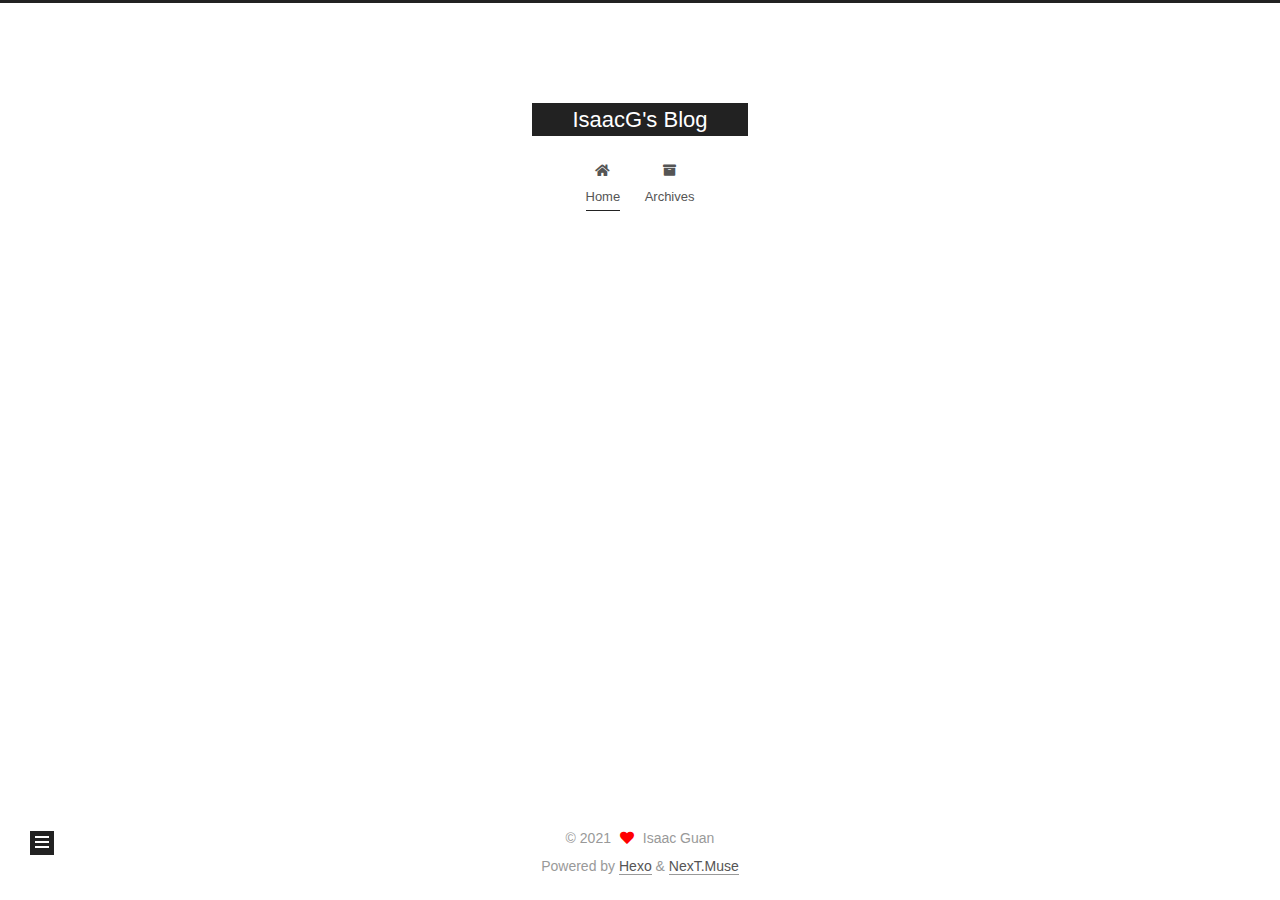
<file: index.html>
<!DOCTYPE html>
<html lang="en">
<head>
  <meta charset="UTF-8">
<meta name="viewport" content="width=device-width, initial-scale=1, maximum-scale=2">
<meta name="theme-color" content="#222">
<meta name="generator" content="Hexo 6.0.0">
  <link rel="apple-touch-icon" sizes="180x180" href="/images/apple-touch-icon-next.png">
  <link rel="icon" type="image/png" sizes="32x32" href="/images/favicon-32x32-next.png">
  <link rel="icon" type="image/png" sizes="16x16" href="/images/favicon-16x16-next.png">
  <link rel="mask-icon" href="/images/logo.svg" color="#222">

<link rel="stylesheet" href="/css/main.css">


<link rel="stylesheet" href="/lib/font-awesome/css/all.min.css">

<script id="hexo-configurations">
    var NexT = window.NexT || {};
    var CONFIG = {"hostname":"isaacjade.github.io","root":"/","scheme":"Muse","version":"7.8.0","exturl":false,"sidebar":{"position":"left","display":"post","padding":18,"offset":12,"onmobile":false},"copycode":{"enable":false,"show_result":false,"style":null},"back2top":{"enable":true,"sidebar":false,"scrollpercent":false},"bookmark":{"enable":false,"color":"#222","save":"auto"},"fancybox":false,"mediumzoom":false,"lazyload":false,"pangu":false,"comments":{"style":"tabs","active":null,"storage":true,"lazyload":false,"nav":null},"algolia":{"hits":{"per_page":10},"labels":{"input_placeholder":"Search for Posts","hits_empty":"We didn't find any results for the search: ${query}","hits_stats":"${hits} results found in ${time} ms"}},"localsearch":{"enable":false,"trigger":"auto","top_n_per_article":1,"unescape":false,"preload":false},"motion":{"enable":true,"async":false,"transition":{"post_block":"fadeIn","post_header":"slideDownIn","post_body":"slideDownIn","coll_header":"slideLeftIn","sidebar":"slideUpIn"}}};
  </script>

  <meta property="og:type" content="website">
<meta property="og:title" content="IsaacG&#39;s Blog">
<meta property="og:url" content="https://isaacjade.github.io/index.html">
<meta property="og:site_name" content="IsaacG&#39;s Blog">
<meta property="og:locale" content="en_US">
<meta property="article:author" content="Isaac Guan">
<meta name="twitter:card" content="summary">

<link rel="canonical" href="https://isaacjade.github.io/">


<script id="page-configurations">
  // https://hexo.io/docs/variables.html
  CONFIG.page = {
    sidebar: "",
    isHome : true,
    isPost : false,
    lang   : 'en'
  };
</script>

  <title>IsaacG's Blog</title>
  






  <noscript>
  <style>
  .use-motion .brand,
  .use-motion .menu-item,
  .sidebar-inner,
  .use-motion .post-block,
  .use-motion .pagination,
  .use-motion .comments,
  .use-motion .post-header,
  .use-motion .post-body,
  .use-motion .collection-header { opacity: initial; }

  .use-motion .site-title,
  .use-motion .site-subtitle {
    opacity: initial;
    top: initial;
  }

  .use-motion .logo-line-before i { left: initial; }
  .use-motion .logo-line-after i { right: initial; }
  </style>
</noscript>

</head>

<body itemscope itemtype="http://schema.org/WebPage">
  <div class="container use-motion">
    <div class="headband"></div>

    <header class="header" itemscope itemtype="http://schema.org/WPHeader">
      <div class="header-inner"><div class="site-brand-container">
  <div class="site-nav-toggle">
    <div class="toggle" aria-label="Toggle navigation bar">
      <span class="toggle-line toggle-line-first"></span>
      <span class="toggle-line toggle-line-middle"></span>
      <span class="toggle-line toggle-line-last"></span>
    </div>
  </div>

  <div class="site-meta">

    <a href="/" class="brand" rel="start">
      <span class="logo-line-before"><i></i></span>
      <h1 class="site-title">IsaacG's Blog</h1>
      <span class="logo-line-after"><i></i></span>
    </a>
  </div>

  <div class="site-nav-right">
    <div class="toggle popup-trigger">
    </div>
  </div>
</div>




<nav class="site-nav">
  <ul id="menu" class="main-menu menu">
        <li class="menu-item menu-item-home">

    <a href="/" rel="section"><i class="fa fa-home fa-fw"></i>Home</a>

  </li>
        <li class="menu-item menu-item-archives">

    <a href="/archives/" rel="section"><i class="fa fa-archive fa-fw"></i>Archives</a>

  </li>
  </ul>
</nav>




</div>
    </header>

    
  <div class="back-to-top">
    <i class="fa fa-arrow-up"></i>
    <span>0%</span>
  </div>


    <main class="main">
      <div class="main-inner">
        <div class="content-wrap">
          

          <div class="content index posts-expand">
            
      
  
  
  <article itemscope itemtype="http://schema.org/Article" class="post-block" lang="en">
    <link itemprop="mainEntityOfPage" href="https://isaacjade.github.io/2021/12/28/My-first-post/">

    <span hidden itemprop="author" itemscope itemtype="http://schema.org/Person">
      <meta itemprop="image" content="/images/avatar.gif">
      <meta itemprop="name" content="Isaac Guan">
      <meta itemprop="description" content="">
    </span>

    <span hidden itemprop="publisher" itemscope itemtype="http://schema.org/Organization">
      <meta itemprop="name" content="IsaacG's Blog">
    </span>
      <header class="post-header">
        <h2 class="post-title" itemprop="name headline">
          
            <a href="/2021/12/28/My-first-post/" class="post-title-link" itemprop="url">My first Blog</a>
        </h2>

        <div class="post-meta">
            <span class="post-meta-item">
              <span class="post-meta-item-icon">
                <i class="far fa-calendar"></i>
              </span>
              <span class="post-meta-item-text">Posted on</span>
              

              <time title="Created: 2021-12-28 18:38:15 / Modified: 23:09:47" itemprop="dateCreated datePublished" datetime="2021-12-28T18:38:15-06:00">2021-12-28</time>
            </span>

          

        </div>
      </header>

    
    
    
    <div class="post-body" itemprop="articleBody">

      
          <p>Build my blog with Hexo and Github Page.</p>

      
    </div>

    
    
    
      <footer class="post-footer">
        <div class="post-eof"></div>
      </footer>
  </article>
  
  
  


  



          </div>
          

<script>
  window.addEventListener('tabs:register', () => {
    let { activeClass } = CONFIG.comments;
    if (CONFIG.comments.storage) {
      activeClass = localStorage.getItem('comments_active') || activeClass;
    }
    if (activeClass) {
      let activeTab = document.querySelector(`a[href="#comment-${activeClass}"]`);
      if (activeTab) {
        activeTab.click();
      }
    }
  });
  if (CONFIG.comments.storage) {
    window.addEventListener('tabs:click', event => {
      if (!event.target.matches('.tabs-comment .tab-content .tab-pane')) return;
      let commentClass = event.target.classList[1];
      localStorage.setItem('comments_active', commentClass);
    });
  }
</script>

        </div>
          
  
  <div class="toggle sidebar-toggle">
    <span class="toggle-line toggle-line-first"></span>
    <span class="toggle-line toggle-line-middle"></span>
    <span class="toggle-line toggle-line-last"></span>
  </div>

  <aside class="sidebar">
    <div class="sidebar-inner">

      <ul class="sidebar-nav motion-element">
        <li class="sidebar-nav-toc">
          Table of Contents
        </li>
        <li class="sidebar-nav-overview">
          Overview
        </li>
      </ul>

      <!--noindex-->
      <div class="post-toc-wrap sidebar-panel">
      </div>
      <!--/noindex-->

      <div class="site-overview-wrap sidebar-panel">
        <div class="site-author motion-element" itemprop="author" itemscope itemtype="http://schema.org/Person">
  <p class="site-author-name" itemprop="name">Isaac Guan</p>
  <div class="site-description" itemprop="description"></div>
</div>
<div class="site-state-wrap motion-element">
  <nav class="site-state">
      <div class="site-state-item site-state-posts">
          <a href="/archives/">
        
          <span class="site-state-item-count">1</span>
          <span class="site-state-item-name">posts</span>
        </a>
      </div>
  </nav>
</div>



      </div>

    </div>
  </aside>
  <div id="sidebar-dimmer"></div>


      </div>
    </main>

    <footer class="footer">
      <div class="footer-inner">
        

        

<div class="copyright">
  
  &copy; 
  <span itemprop="copyrightYear">2021</span>
  <span class="with-love">
    <i class="fa fa-heart"></i>
  </span>
  <span class="author" itemprop="copyrightHolder">Isaac Guan</span>
</div>
  <div class="powered-by">Powered by <a href="https://hexo.io/" class="theme-link" rel="noopener" target="_blank">Hexo</a> & <a href="https://muse.theme-next.org/" class="theme-link" rel="noopener" target="_blank">NexT.Muse</a>
  </div>

        








      </div>
    </footer>
  </div>

  
  <script src="/lib/anime.min.js"></script>
  <script src="/lib/velocity/velocity.min.js"></script>
  <script src="/lib/velocity/velocity.ui.min.js"></script>

<script src="/js/utils.js"></script>

<script src="/js/motion.js"></script>


<script src="/js/schemes/muse.js"></script>


<script src="/js/next-boot.js"></script>




  















  

  

</body>
</html>
</file>
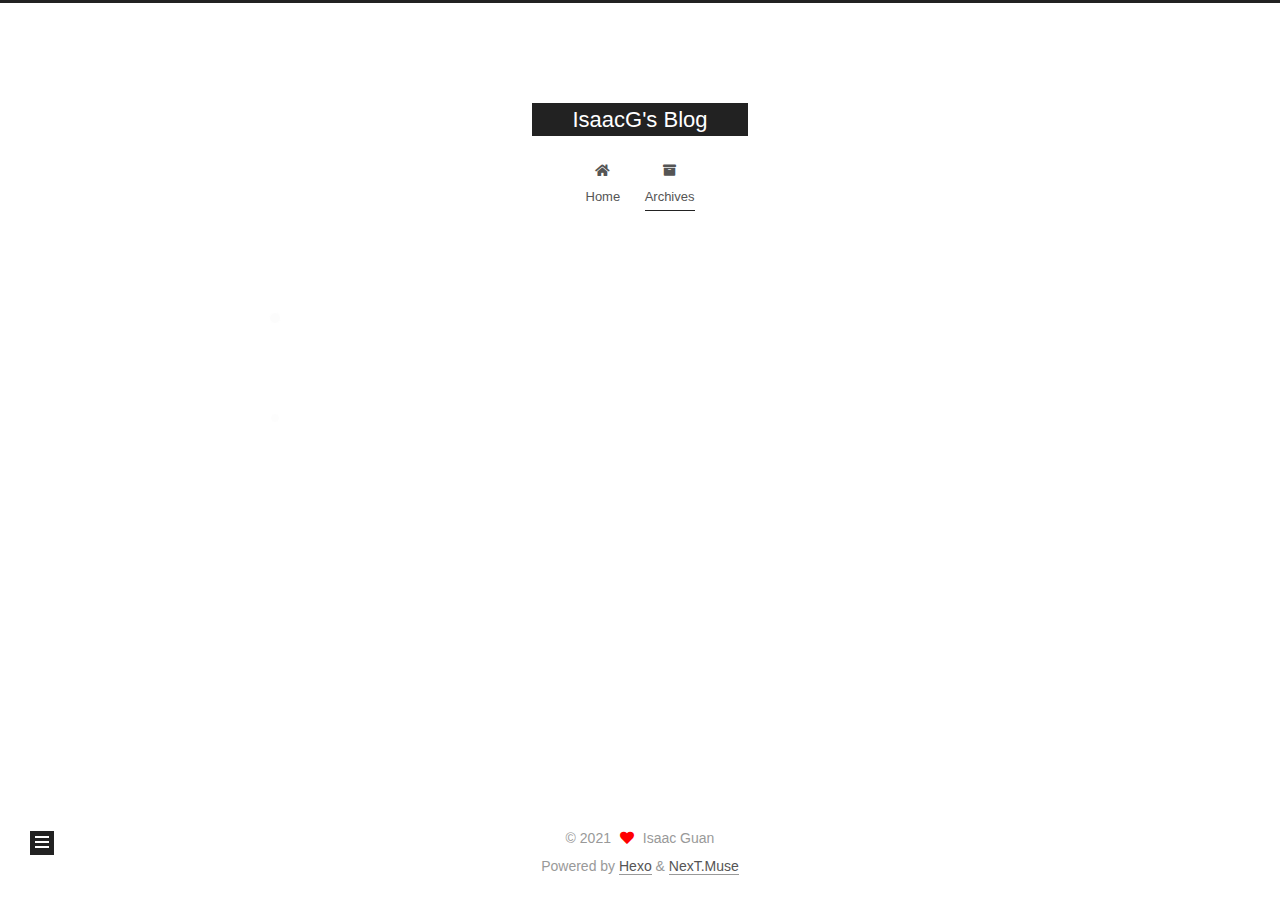
<file: archives/index.html>
<!DOCTYPE html>
<html lang="en">
<head>
  <meta charset="UTF-8">
<meta name="viewport" content="width=device-width, initial-scale=1, maximum-scale=2">
<meta name="theme-color" content="#222">
<meta name="generator" content="Hexo 6.0.0">
  <link rel="apple-touch-icon" sizes="180x180" href="/images/apple-touch-icon-next.png">
  <link rel="icon" type="image/png" sizes="32x32" href="/images/favicon-32x32-next.png">
  <link rel="icon" type="image/png" sizes="16x16" href="/images/favicon-16x16-next.png">
  <link rel="mask-icon" href="/images/logo.svg" color="#222">

<link rel="stylesheet" href="/css/main.css">


<link rel="stylesheet" href="/lib/font-awesome/css/all.min.css">

<script id="hexo-configurations">
    var NexT = window.NexT || {};
    var CONFIG = {"hostname":"isaacjade.github.io","root":"/","scheme":"Muse","version":"7.8.0","exturl":false,"sidebar":{"position":"left","display":"post","padding":18,"offset":12,"onmobile":false},"copycode":{"enable":false,"show_result":false,"style":null},"back2top":{"enable":true,"sidebar":false,"scrollpercent":false},"bookmark":{"enable":false,"color":"#222","save":"auto"},"fancybox":false,"mediumzoom":false,"lazyload":false,"pangu":false,"comments":{"style":"tabs","active":null,"storage":true,"lazyload":false,"nav":null},"algolia":{"hits":{"per_page":10},"labels":{"input_placeholder":"Search for Posts","hits_empty":"We didn't find any results for the search: ${query}","hits_stats":"${hits} results found in ${time} ms"}},"localsearch":{"enable":false,"trigger":"auto","top_n_per_article":1,"unescape":false,"preload":false},"motion":{"enable":true,"async":false,"transition":{"post_block":"fadeIn","post_header":"slideDownIn","post_body":"slideDownIn","coll_header":"slideLeftIn","sidebar":"slideUpIn"}}};
  </script>

  <meta property="og:type" content="website">
<meta property="og:title" content="IsaacG&#39;s Blog">
<meta property="og:url" content="https://isaacjade.github.io/archives/index.html">
<meta property="og:site_name" content="IsaacG&#39;s Blog">
<meta property="og:locale" content="en_US">
<meta property="article:author" content="Isaac Guan">
<meta name="twitter:card" content="summary">

<link rel="canonical" href="https://isaacjade.github.io/archives/">


<script id="page-configurations">
  // https://hexo.io/docs/variables.html
  CONFIG.page = {
    sidebar: "",
    isHome : false,
    isPost : false,
    lang   : 'en'
  };
</script>

  <title>Archive | IsaacG's Blog</title>
  






  <noscript>
  <style>
  .use-motion .brand,
  .use-motion .menu-item,
  .sidebar-inner,
  .use-motion .post-block,
  .use-motion .pagination,
  .use-motion .comments,
  .use-motion .post-header,
  .use-motion .post-body,
  .use-motion .collection-header { opacity: initial; }

  .use-motion .site-title,
  .use-motion .site-subtitle {
    opacity: initial;
    top: initial;
  }

  .use-motion .logo-line-before i { left: initial; }
  .use-motion .logo-line-after i { right: initial; }
  </style>
</noscript>

</head>

<body itemscope itemtype="http://schema.org/WebPage">
  <div class="container use-motion">
    <div class="headband"></div>

    <header class="header" itemscope itemtype="http://schema.org/WPHeader">
      <div class="header-inner"><div class="site-brand-container">
  <div class="site-nav-toggle">
    <div class="toggle" aria-label="Toggle navigation bar">
      <span class="toggle-line toggle-line-first"></span>
      <span class="toggle-line toggle-line-middle"></span>
      <span class="toggle-line toggle-line-last"></span>
    </div>
  </div>

  <div class="site-meta">

    <a href="/" class="brand" rel="start">
      <span class="logo-line-before"><i></i></span>
      <h1 class="site-title">IsaacG's Blog</h1>
      <span class="logo-line-after"><i></i></span>
    </a>
  </div>

  <div class="site-nav-right">
    <div class="toggle popup-trigger">
    </div>
  </div>
</div>




<nav class="site-nav">
  <ul id="menu" class="main-menu menu">
        <li class="menu-item menu-item-home">

    <a href="/" rel="section"><i class="fa fa-home fa-fw"></i>Home</a>

  </li>
        <li class="menu-item menu-item-archives">

    <a href="/archives/" rel="section"><i class="fa fa-archive fa-fw"></i>Archives</a>

  </li>
  </ul>
</nav>




</div>
    </header>

    
  <div class="back-to-top">
    <i class="fa fa-arrow-up"></i>
    <span>0%</span>
  </div>


    <main class="main">
      <div class="main-inner">
        <div class="content-wrap">
          

          <div class="content archive">
            

  
  
  
  <div class="post-block">
    <div class="posts-collapse">
      <div class="collection-title">
        <span class="collection-header">Um..! 1 post. Keep on posting.</span>
      </div>

      
    <div class="collection-year">
      <span class="collection-header">2021</span>
    </div>

  <article itemscope itemtype="http://schema.org/Article">
    <header class="post-header">

      <div class="post-meta">
        <time itemprop="dateCreated"
              datetime="2021-12-28T18:38:15-06:00"
              content="2021-12-28">
          12-28
        </time>
      </div>

      <div class="post-title">
          <a class="post-title-link" href="/2021/12/28/My-first-post/" itemprop="url">
            <span itemprop="name">My first Blog</span>
          </a>
      </div>

    </header>
  </article>


    </div>
  </div>
  
  
  

  



          </div>
          

<script>
  window.addEventListener('tabs:register', () => {
    let { activeClass } = CONFIG.comments;
    if (CONFIG.comments.storage) {
      activeClass = localStorage.getItem('comments_active') || activeClass;
    }
    if (activeClass) {
      let activeTab = document.querySelector(`a[href="#comment-${activeClass}"]`);
      if (activeTab) {
        activeTab.click();
      }
    }
  });
  if (CONFIG.comments.storage) {
    window.addEventListener('tabs:click', event => {
      if (!event.target.matches('.tabs-comment .tab-content .tab-pane')) return;
      let commentClass = event.target.classList[1];
      localStorage.setItem('comments_active', commentClass);
    });
  }
</script>

        </div>
          
  
  <div class="toggle sidebar-toggle">
    <span class="toggle-line toggle-line-first"></span>
    <span class="toggle-line toggle-line-middle"></span>
    <span class="toggle-line toggle-line-last"></span>
  </div>

  <aside class="sidebar">
    <div class="sidebar-inner">

      <ul class="sidebar-nav motion-element">
        <li class="sidebar-nav-toc">
          Table of Contents
        </li>
        <li class="sidebar-nav-overview">
          Overview
        </li>
      </ul>

      <!--noindex-->
      <div class="post-toc-wrap sidebar-panel">
      </div>
      <!--/noindex-->

      <div class="site-overview-wrap sidebar-panel">
        <div class="site-author motion-element" itemprop="author" itemscope itemtype="http://schema.org/Person">
  <p class="site-author-name" itemprop="name">Isaac Guan</p>
  <div class="site-description" itemprop="description"></div>
</div>
<div class="site-state-wrap motion-element">
  <nav class="site-state">
      <div class="site-state-item site-state-posts">
          <a href="/archives/">
        
          <span class="site-state-item-count">1</span>
          <span class="site-state-item-name">posts</span>
        </a>
      </div>
  </nav>
</div>



      </div>

    </div>
  </aside>
  <div id="sidebar-dimmer"></div>


      </div>
    </main>

    <footer class="footer">
      <div class="footer-inner">
        

        

<div class="copyright">
  
  &copy; 
  <span itemprop="copyrightYear">2021</span>
  <span class="with-love">
    <i class="fa fa-heart"></i>
  </span>
  <span class="author" itemprop="copyrightHolder">Isaac Guan</span>
</div>
  <div class="powered-by">Powered by <a href="https://hexo.io/" class="theme-link" rel="noopener" target="_blank">Hexo</a> & <a href="https://muse.theme-next.org/" class="theme-link" rel="noopener" target="_blank">NexT.Muse</a>
  </div>

        








      </div>
    </footer>
  </div>

  
  <script src="/lib/anime.min.js"></script>
  <script src="/lib/velocity/velocity.min.js"></script>
  <script src="/lib/velocity/velocity.ui.min.js"></script>

<script src="/js/utils.js"></script>

<script src="/js/motion.js"></script>


<script src="/js/schemes/muse.js"></script>


<script src="/js/next-boot.js"></script>




  















  

  

</body>
</html>
</file>
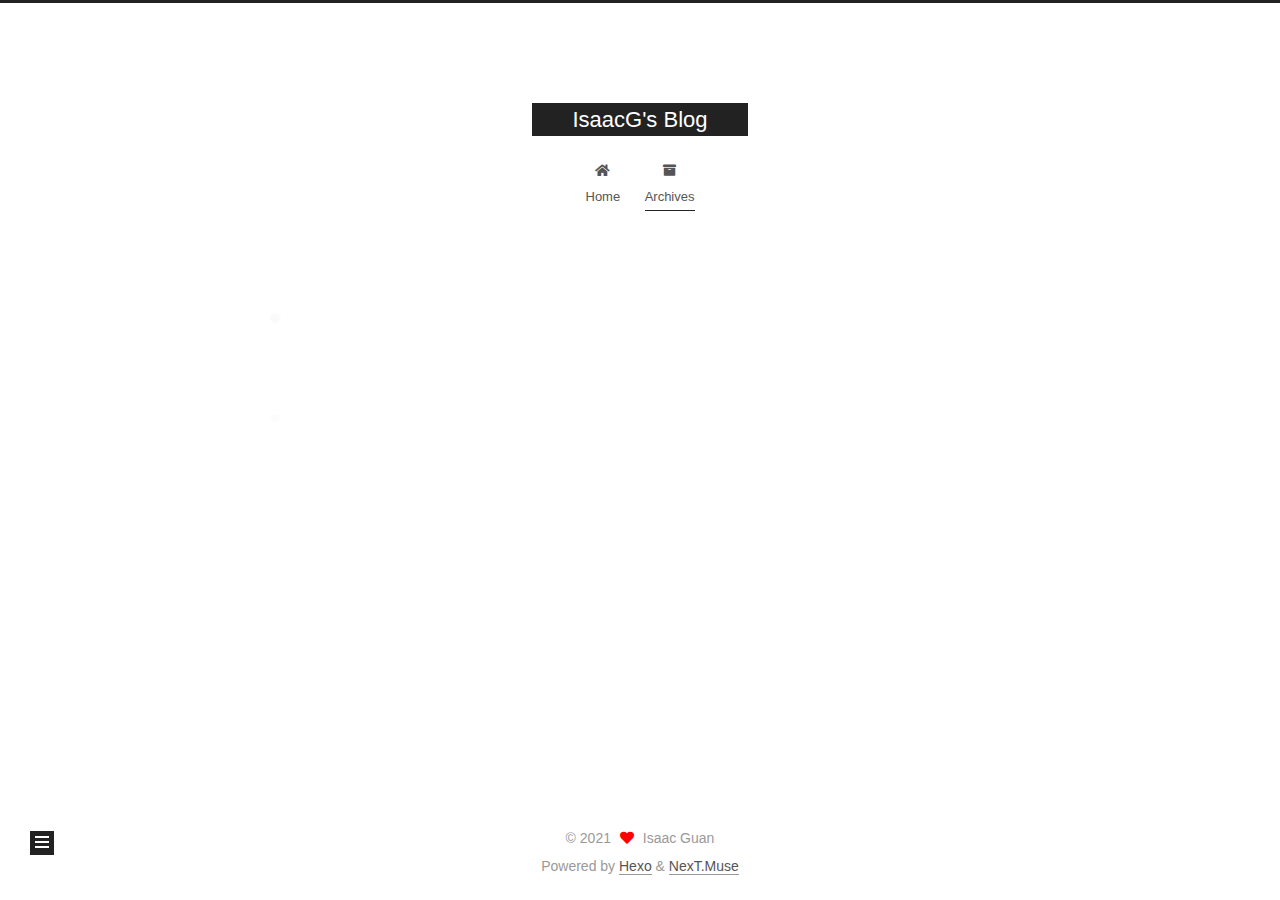
<file: archives/2021/index.html>
<!DOCTYPE html>
<html lang="en">
<head>
  <meta charset="UTF-8">
<meta name="viewport" content="width=device-width, initial-scale=1, maximum-scale=2">
<meta name="theme-color" content="#222">
<meta name="generator" content="Hexo 6.0.0">
  <link rel="apple-touch-icon" sizes="180x180" href="/images/apple-touch-icon-next.png">
  <link rel="icon" type="image/png" sizes="32x32" href="/images/favicon-32x32-next.png">
  <link rel="icon" type="image/png" sizes="16x16" href="/images/favicon-16x16-next.png">
  <link rel="mask-icon" href="/images/logo.svg" color="#222">

<link rel="stylesheet" href="/css/main.css">


<link rel="stylesheet" href="/lib/font-awesome/css/all.min.css">

<script id="hexo-configurations">
    var NexT = window.NexT || {};
    var CONFIG = {"hostname":"isaacjade.github.io","root":"/","scheme":"Muse","version":"7.8.0","exturl":false,"sidebar":{"position":"left","display":"post","padding":18,"offset":12,"onmobile":false},"copycode":{"enable":false,"show_result":false,"style":null},"back2top":{"enable":true,"sidebar":false,"scrollpercent":false},"bookmark":{"enable":false,"color":"#222","save":"auto"},"fancybox":false,"mediumzoom":false,"lazyload":false,"pangu":false,"comments":{"style":"tabs","active":null,"storage":true,"lazyload":false,"nav":null},"algolia":{"hits":{"per_page":10},"labels":{"input_placeholder":"Search for Posts","hits_empty":"We didn't find any results for the search: ${query}","hits_stats":"${hits} results found in ${time} ms"}},"localsearch":{"enable":false,"trigger":"auto","top_n_per_article":1,"unescape":false,"preload":false},"motion":{"enable":true,"async":false,"transition":{"post_block":"fadeIn","post_header":"slideDownIn","post_body":"slideDownIn","coll_header":"slideLeftIn","sidebar":"slideUpIn"}}};
  </script>

  <meta property="og:type" content="website">
<meta property="og:title" content="IsaacG&#39;s Blog">
<meta property="og:url" content="https://isaacjade.github.io/archives/2021/index.html">
<meta property="og:site_name" content="IsaacG&#39;s Blog">
<meta property="og:locale" content="en_US">
<meta property="article:author" content="Isaac Guan">
<meta name="twitter:card" content="summary">

<link rel="canonical" href="https://isaacjade.github.io/archives/2021/">


<script id="page-configurations">
  // https://hexo.io/docs/variables.html
  CONFIG.page = {
    sidebar: "",
    isHome : false,
    isPost : false,
    lang   : 'en'
  };
</script>

  <title>Archive | IsaacG's Blog</title>
  






  <noscript>
  <style>
  .use-motion .brand,
  .use-motion .menu-item,
  .sidebar-inner,
  .use-motion .post-block,
  .use-motion .pagination,
  .use-motion .comments,
  .use-motion .post-header,
  .use-motion .post-body,
  .use-motion .collection-header { opacity: initial; }

  .use-motion .site-title,
  .use-motion .site-subtitle {
    opacity: initial;
    top: initial;
  }

  .use-motion .logo-line-before i { left: initial; }
  .use-motion .logo-line-after i { right: initial; }
  </style>
</noscript>

</head>

<body itemscope itemtype="http://schema.org/WebPage">
  <div class="container use-motion">
    <div class="headband"></div>

    <header class="header" itemscope itemtype="http://schema.org/WPHeader">
      <div class="header-inner"><div class="site-brand-container">
  <div class="site-nav-toggle">
    <div class="toggle" aria-label="Toggle navigation bar">
      <span class="toggle-line toggle-line-first"></span>
      <span class="toggle-line toggle-line-middle"></span>
      <span class="toggle-line toggle-line-last"></span>
    </div>
  </div>

  <div class="site-meta">

    <a href="/" class="brand" rel="start">
      <span class="logo-line-before"><i></i></span>
      <h1 class="site-title">IsaacG's Blog</h1>
      <span class="logo-line-after"><i></i></span>
    </a>
  </div>

  <div class="site-nav-right">
    <div class="toggle popup-trigger">
    </div>
  </div>
</div>




<nav class="site-nav">
  <ul id="menu" class="main-menu menu">
        <li class="menu-item menu-item-home">

    <a href="/" rel="section"><i class="fa fa-home fa-fw"></i>Home</a>

  </li>
        <li class="menu-item menu-item-archives">

    <a href="/archives/" rel="section"><i class="fa fa-archive fa-fw"></i>Archives</a>

  </li>
  </ul>
</nav>




</div>
    </header>

    
  <div class="back-to-top">
    <i class="fa fa-arrow-up"></i>
    <span>0%</span>
  </div>


    <main class="main">
      <div class="main-inner">
        <div class="content-wrap">
          

          <div class="content archive">
            

  
  
  
  <div class="post-block">
    <div class="posts-collapse">
      <div class="collection-title">
        <span class="collection-header">Um..! 1 post. Keep on posting.</span>
      </div>

      
    <div class="collection-year">
      <span class="collection-header">2021</span>
    </div>

  <article itemscope itemtype="http://schema.org/Article">
    <header class="post-header">

      <div class="post-meta">
        <time itemprop="dateCreated"
              datetime="2021-12-28T18:38:15-06:00"
              content="2021-12-28">
          12-28
        </time>
      </div>

      <div class="post-title">
          <a class="post-title-link" href="/2021/12/28/My-first-post/" itemprop="url">
            <span itemprop="name">My first Blog</span>
          </a>
      </div>

    </header>
  </article>


    </div>
  </div>
  
  
  

  



          </div>
          

<script>
  window.addEventListener('tabs:register', () => {
    let { activeClass } = CONFIG.comments;
    if (CONFIG.comments.storage) {
      activeClass = localStorage.getItem('comments_active') || activeClass;
    }
    if (activeClass) {
      let activeTab = document.querySelector(`a[href="#comment-${activeClass}"]`);
      if (activeTab) {
        activeTab.click();
      }
    }
  });
  if (CONFIG.comments.storage) {
    window.addEventListener('tabs:click', event => {
      if (!event.target.matches('.tabs-comment .tab-content .tab-pane')) return;
      let commentClass = event.target.classList[1];
      localStorage.setItem('comments_active', commentClass);
    });
  }
</script>

        </div>
          
  
  <div class="toggle sidebar-toggle">
    <span class="toggle-line toggle-line-first"></span>
    <span class="toggle-line toggle-line-middle"></span>
    <span class="toggle-line toggle-line-last"></span>
  </div>

  <aside class="sidebar">
    <div class="sidebar-inner">

      <ul class="sidebar-nav motion-element">
        <li class="sidebar-nav-toc">
          Table of Contents
        </li>
        <li class="sidebar-nav-overview">
          Overview
        </li>
      </ul>

      <!--noindex-->
      <div class="post-toc-wrap sidebar-panel">
      </div>
      <!--/noindex-->

      <div class="site-overview-wrap sidebar-panel">
        <div class="site-author motion-element" itemprop="author" itemscope itemtype="http://schema.org/Person">
  <p class="site-author-name" itemprop="name">Isaac Guan</p>
  <div class="site-description" itemprop="description"></div>
</div>
<div class="site-state-wrap motion-element">
  <nav class="site-state">
      <div class="site-state-item site-state-posts">
          <a href="/archives/">
        
          <span class="site-state-item-count">1</span>
          <span class="site-state-item-name">posts</span>
        </a>
      </div>
  </nav>
</div>



      </div>

    </div>
  </aside>
  <div id="sidebar-dimmer"></div>


      </div>
    </main>

    <footer class="footer">
      <div class="footer-inner">
        

        

<div class="copyright">
  
  &copy; 
  <span itemprop="copyrightYear">2021</span>
  <span class="with-love">
    <i class="fa fa-heart"></i>
  </span>
  <span class="author" itemprop="copyrightHolder">Isaac Guan</span>
</div>
  <div class="powered-by">Powered by <a href="https://hexo.io/" class="theme-link" rel="noopener" target="_blank">Hexo</a> & <a href="https://muse.theme-next.org/" class="theme-link" rel="noopener" target="_blank">NexT.Muse</a>
  </div>

        








      </div>
    </footer>
  </div>

  
  <script src="/lib/anime.min.js"></script>
  <script src="/lib/velocity/velocity.min.js"></script>
  <script src="/lib/velocity/velocity.ui.min.js"></script>

<script src="/js/utils.js"></script>

<script src="/js/motion.js"></script>


<script src="/js/schemes/muse.js"></script>


<script src="/js/next-boot.js"></script>




  















  

  

</body>
</html>
</file>
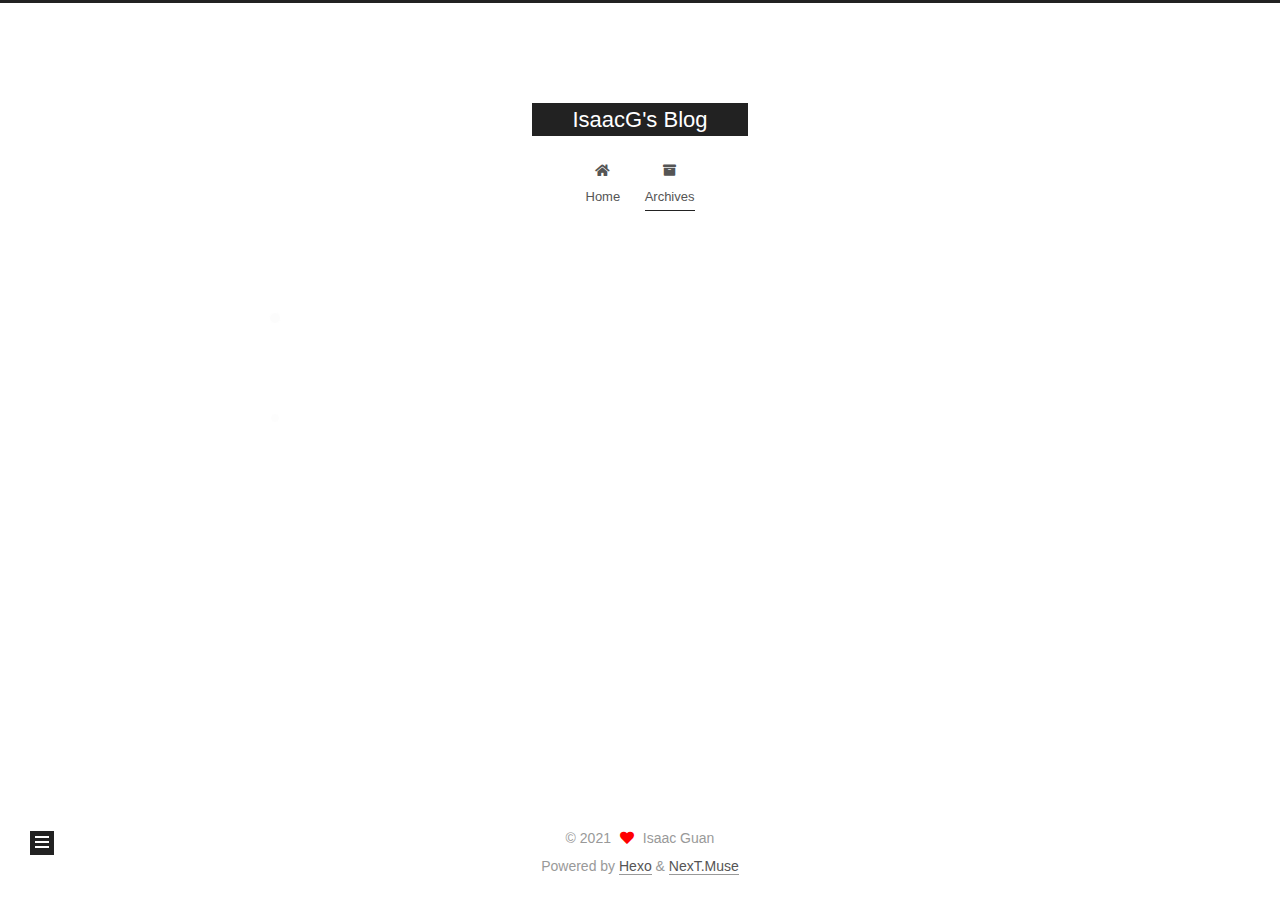
<file: archives/2021/12/index.html>
<!DOCTYPE html>
<html lang="en">
<head>
  <meta charset="UTF-8">
<meta name="viewport" content="width=device-width, initial-scale=1, maximum-scale=2">
<meta name="theme-color" content="#222">
<meta name="generator" content="Hexo 6.0.0">
  <link rel="apple-touch-icon" sizes="180x180" href="/images/apple-touch-icon-next.png">
  <link rel="icon" type="image/png" sizes="32x32" href="/images/favicon-32x32-next.png">
  <link rel="icon" type="image/png" sizes="16x16" href="/images/favicon-16x16-next.png">
  <link rel="mask-icon" href="/images/logo.svg" color="#222">

<link rel="stylesheet" href="/css/main.css">


<link rel="stylesheet" href="/lib/font-awesome/css/all.min.css">

<script id="hexo-configurations">
    var NexT = window.NexT || {};
    var CONFIG = {"hostname":"isaacjade.github.io","root":"/","scheme":"Muse","version":"7.8.0","exturl":false,"sidebar":{"position":"left","display":"post","padding":18,"offset":12,"onmobile":false},"copycode":{"enable":false,"show_result":false,"style":null},"back2top":{"enable":true,"sidebar":false,"scrollpercent":false},"bookmark":{"enable":false,"color":"#222","save":"auto"},"fancybox":false,"mediumzoom":false,"lazyload":false,"pangu":false,"comments":{"style":"tabs","active":null,"storage":true,"lazyload":false,"nav":null},"algolia":{"hits":{"per_page":10},"labels":{"input_placeholder":"Search for Posts","hits_empty":"We didn't find any results for the search: ${query}","hits_stats":"${hits} results found in ${time} ms"}},"localsearch":{"enable":false,"trigger":"auto","top_n_per_article":1,"unescape":false,"preload":false},"motion":{"enable":true,"async":false,"transition":{"post_block":"fadeIn","post_header":"slideDownIn","post_body":"slideDownIn","coll_header":"slideLeftIn","sidebar":"slideUpIn"}}};
  </script>

  <meta property="og:type" content="website">
<meta property="og:title" content="IsaacG&#39;s Blog">
<meta property="og:url" content="https://isaacjade.github.io/archives/2021/12/index.html">
<meta property="og:site_name" content="IsaacG&#39;s Blog">
<meta property="og:locale" content="en_US">
<meta property="article:author" content="Isaac Guan">
<meta name="twitter:card" content="summary">

<link rel="canonical" href="https://isaacjade.github.io/archives/2021/12/">


<script id="page-configurations">
  // https://hexo.io/docs/variables.html
  CONFIG.page = {
    sidebar: "",
    isHome : false,
    isPost : false,
    lang   : 'en'
  };
</script>

  <title>Archive | IsaacG's Blog</title>
  






  <noscript>
  <style>
  .use-motion .brand,
  .use-motion .menu-item,
  .sidebar-inner,
  .use-motion .post-block,
  .use-motion .pagination,
  .use-motion .comments,
  .use-motion .post-header,
  .use-motion .post-body,
  .use-motion .collection-header { opacity: initial; }

  .use-motion .site-title,
  .use-motion .site-subtitle {
    opacity: initial;
    top: initial;
  }

  .use-motion .logo-line-before i { left: initial; }
  .use-motion .logo-line-after i { right: initial; }
  </style>
</noscript>

</head>

<body itemscope itemtype="http://schema.org/WebPage">
  <div class="container use-motion">
    <div class="headband"></div>

    <header class="header" itemscope itemtype="http://schema.org/WPHeader">
      <div class="header-inner"><div class="site-brand-container">
  <div class="site-nav-toggle">
    <div class="toggle" aria-label="Toggle navigation bar">
      <span class="toggle-line toggle-line-first"></span>
      <span class="toggle-line toggle-line-middle"></span>
      <span class="toggle-line toggle-line-last"></span>
    </div>
  </div>

  <div class="site-meta">

    <a href="/" class="brand" rel="start">
      <span class="logo-line-before"><i></i></span>
      <h1 class="site-title">IsaacG's Blog</h1>
      <span class="logo-line-after"><i></i></span>
    </a>
  </div>

  <div class="site-nav-right">
    <div class="toggle popup-trigger">
    </div>
  </div>
</div>




<nav class="site-nav">
  <ul id="menu" class="main-menu menu">
        <li class="menu-item menu-item-home">

    <a href="/" rel="section"><i class="fa fa-home fa-fw"></i>Home</a>

  </li>
        <li class="menu-item menu-item-archives">

    <a href="/archives/" rel="section"><i class="fa fa-archive fa-fw"></i>Archives</a>

  </li>
  </ul>
</nav>




</div>
    </header>

    
  <div class="back-to-top">
    <i class="fa fa-arrow-up"></i>
    <span>0%</span>
  </div>


    <main class="main">
      <div class="main-inner">
        <div class="content-wrap">
          

          <div class="content archive">
            

  
  
  
  <div class="post-block">
    <div class="posts-collapse">
      <div class="collection-title">
        <span class="collection-header">Um..! 1 post. Keep on posting.</span>
      </div>

      
    <div class="collection-year">
      <span class="collection-header">2021</span>
    </div>

  <article itemscope itemtype="http://schema.org/Article">
    <header class="post-header">

      <div class="post-meta">
        <time itemprop="dateCreated"
              datetime="2021-12-28T18:38:15-06:00"
              content="2021-12-28">
          12-28
        </time>
      </div>

      <div class="post-title">
          <a class="post-title-link" href="/2021/12/28/My-first-post/" itemprop="url">
            <span itemprop="name">My first Blog</span>
          </a>
      </div>

    </header>
  </article>


    </div>
  </div>
  
  
  

  



          </div>
          

<script>
  window.addEventListener('tabs:register', () => {
    let { activeClass } = CONFIG.comments;
    if (CONFIG.comments.storage) {
      activeClass = localStorage.getItem('comments_active') || activeClass;
    }
    if (activeClass) {
      let activeTab = document.querySelector(`a[href="#comment-${activeClass}"]`);
      if (activeTab) {
        activeTab.click();
      }
    }
  });
  if (CONFIG.comments.storage) {
    window.addEventListener('tabs:click', event => {
      if (!event.target.matches('.tabs-comment .tab-content .tab-pane')) return;
      let commentClass = event.target.classList[1];
      localStorage.setItem('comments_active', commentClass);
    });
  }
</script>

        </div>
          
  
  <div class="toggle sidebar-toggle">
    <span class="toggle-line toggle-line-first"></span>
    <span class="toggle-line toggle-line-middle"></span>
    <span class="toggle-line toggle-line-last"></span>
  </div>

  <aside class="sidebar">
    <div class="sidebar-inner">

      <ul class="sidebar-nav motion-element">
        <li class="sidebar-nav-toc">
          Table of Contents
        </li>
        <li class="sidebar-nav-overview">
          Overview
        </li>
      </ul>

      <!--noindex-->
      <div class="post-toc-wrap sidebar-panel">
      </div>
      <!--/noindex-->

      <div class="site-overview-wrap sidebar-panel">
        <div class="site-author motion-element" itemprop="author" itemscope itemtype="http://schema.org/Person">
  <p class="site-author-name" itemprop="name">Isaac Guan</p>
  <div class="site-description" itemprop="description"></div>
</div>
<div class="site-state-wrap motion-element">
  <nav class="site-state">
      <div class="site-state-item site-state-posts">
          <a href="/archives/">
        
          <span class="site-state-item-count">1</span>
          <span class="site-state-item-name">posts</span>
        </a>
      </div>
  </nav>
</div>



      </div>

    </div>
  </aside>
  <div id="sidebar-dimmer"></div>


      </div>
    </main>

    <footer class="footer">
      <div class="footer-inner">
        

        

<div class="copyright">
  
  &copy; 
  <span itemprop="copyrightYear">2021</span>
  <span class="with-love">
    <i class="fa fa-heart"></i>
  </span>
  <span class="author" itemprop="copyrightHolder">Isaac Guan</span>
</div>
  <div class="powered-by">Powered by <a href="https://hexo.io/" class="theme-link" rel="noopener" target="_blank">Hexo</a> & <a href="https://muse.theme-next.org/" class="theme-link" rel="noopener" target="_blank">NexT.Muse</a>
  </div>

        








      </div>
    </footer>
  </div>

  
  <script src="/lib/anime.min.js"></script>
  <script src="/lib/velocity/velocity.min.js"></script>
  <script src="/lib/velocity/velocity.ui.min.js"></script>

<script src="/js/utils.js"></script>

<script src="/js/motion.js"></script>


<script src="/js/schemes/muse.js"></script>


<script src="/js/next-boot.js"></script>




  















  

  

</body>
</html>
</file>
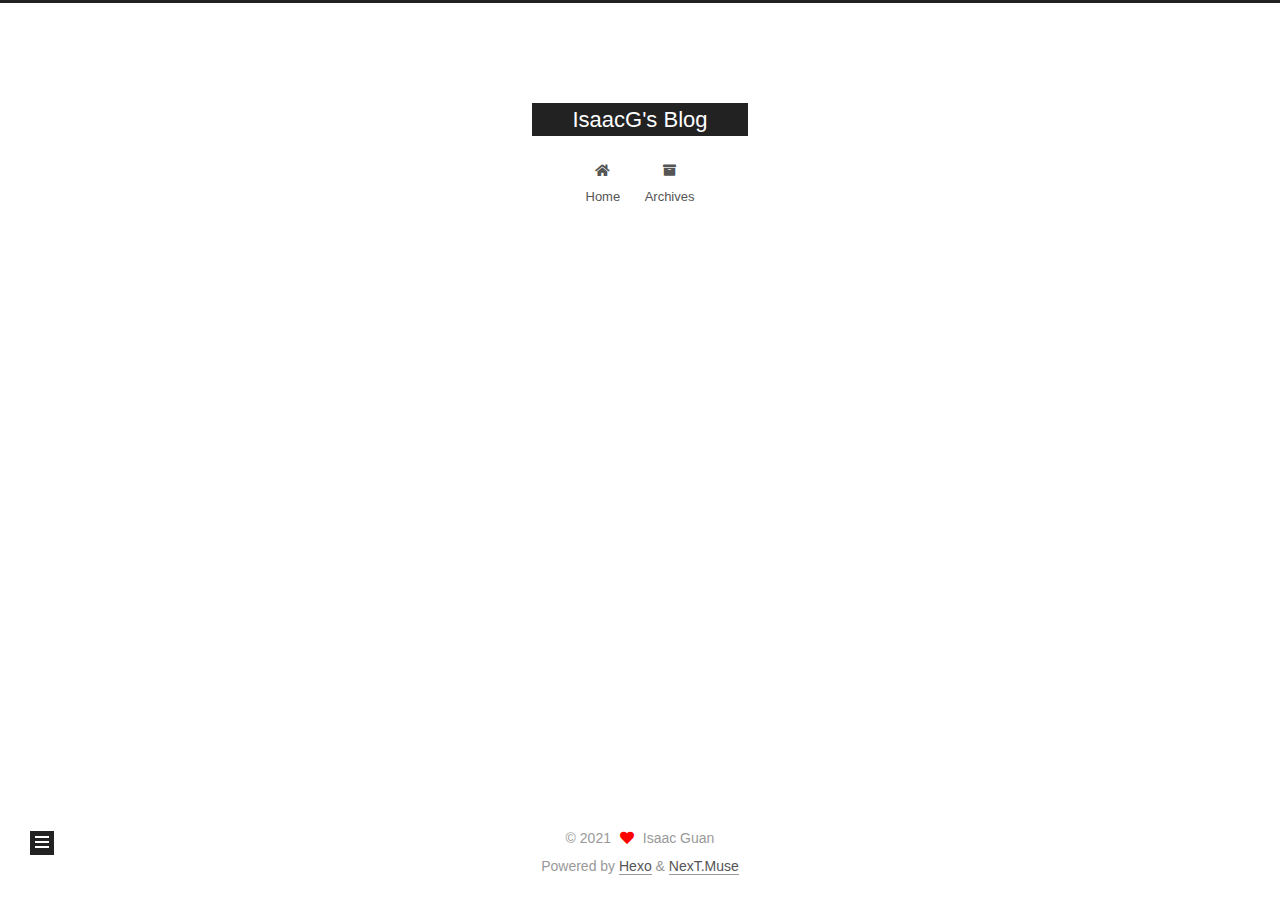
<file: 2021/12/28/My-first-post/index.html>
<!DOCTYPE html>
<html lang="en">
<head>
  <meta charset="UTF-8">
<meta name="viewport" content="width=device-width, initial-scale=1, maximum-scale=2">
<meta name="theme-color" content="#222">
<meta name="generator" content="Hexo 6.0.0">
  <link rel="apple-touch-icon" sizes="180x180" href="/images/apple-touch-icon-next.png">
  <link rel="icon" type="image/png" sizes="32x32" href="/images/favicon-32x32-next.png">
  <link rel="icon" type="image/png" sizes="16x16" href="/images/favicon-16x16-next.png">
  <link rel="mask-icon" href="/images/logo.svg" color="#222">

<link rel="stylesheet" href="/css/main.css">


<link rel="stylesheet" href="/lib/font-awesome/css/all.min.css">

<script id="hexo-configurations">
    var NexT = window.NexT || {};
    var CONFIG = {"hostname":"isaacjade.github.io","root":"/","scheme":"Muse","version":"7.8.0","exturl":false,"sidebar":{"position":"left","display":"post","padding":18,"offset":12,"onmobile":false},"copycode":{"enable":false,"show_result":false,"style":null},"back2top":{"enable":true,"sidebar":false,"scrollpercent":false},"bookmark":{"enable":false,"color":"#222","save":"auto"},"fancybox":false,"mediumzoom":false,"lazyload":false,"pangu":false,"comments":{"style":"tabs","active":null,"storage":true,"lazyload":false,"nav":null},"algolia":{"hits":{"per_page":10},"labels":{"input_placeholder":"Search for Posts","hits_empty":"We didn't find any results for the search: ${query}","hits_stats":"${hits} results found in ${time} ms"}},"localsearch":{"enable":false,"trigger":"auto","top_n_per_article":1,"unescape":false,"preload":false},"motion":{"enable":true,"async":false,"transition":{"post_block":"fadeIn","post_header":"slideDownIn","post_body":"slideDownIn","coll_header":"slideLeftIn","sidebar":"slideUpIn"}}};
  </script>

  <meta name="description" content="Build my blog with Hexo and Github Page.">
<meta property="og:type" content="article">
<meta property="og:title" content="My first Blog">
<meta property="og:url" content="https://isaacjade.github.io/2021/12/28/My-first-post/index.html">
<meta property="og:site_name" content="IsaacG&#39;s Blog">
<meta property="og:description" content="Build my blog with Hexo and Github Page.">
<meta property="og:locale" content="en_US">
<meta property="article:published_time" content="2021-12-29T00:38:15.000Z">
<meta property="article:modified_time" content="2021-12-29T05:09:47.404Z">
<meta property="article:author" content="Isaac Guan">
<meta name="twitter:card" content="summary">

<link rel="canonical" href="https://isaacjade.github.io/2021/12/28/My-first-post/">


<script id="page-configurations">
  // https://hexo.io/docs/variables.html
  CONFIG.page = {
    sidebar: "",
    isHome : false,
    isPost : true,
    lang   : 'en'
  };
</script>

  <title>My first Blog | IsaacG's Blog</title>
  






  <noscript>
  <style>
  .use-motion .brand,
  .use-motion .menu-item,
  .sidebar-inner,
  .use-motion .post-block,
  .use-motion .pagination,
  .use-motion .comments,
  .use-motion .post-header,
  .use-motion .post-body,
  .use-motion .collection-header { opacity: initial; }

  .use-motion .site-title,
  .use-motion .site-subtitle {
    opacity: initial;
    top: initial;
  }

  .use-motion .logo-line-before i { left: initial; }
  .use-motion .logo-line-after i { right: initial; }
  </style>
</noscript>

</head>

<body itemscope itemtype="http://schema.org/WebPage">
  <div class="container use-motion">
    <div class="headband"></div>

    <header class="header" itemscope itemtype="http://schema.org/WPHeader">
      <div class="header-inner"><div class="site-brand-container">
  <div class="site-nav-toggle">
    <div class="toggle" aria-label="Toggle navigation bar">
      <span class="toggle-line toggle-line-first"></span>
      <span class="toggle-line toggle-line-middle"></span>
      <span class="toggle-line toggle-line-last"></span>
    </div>
  </div>

  <div class="site-meta">

    <a href="/" class="brand" rel="start">
      <span class="logo-line-before"><i></i></span>
      <h1 class="site-title">IsaacG's Blog</h1>
      <span class="logo-line-after"><i></i></span>
    </a>
  </div>

  <div class="site-nav-right">
    <div class="toggle popup-trigger">
    </div>
  </div>
</div>




<nav class="site-nav">
  <ul id="menu" class="main-menu menu">
        <li class="menu-item menu-item-home">

    <a href="/" rel="section"><i class="fa fa-home fa-fw"></i>Home</a>

  </li>
        <li class="menu-item menu-item-archives">

    <a href="/archives/" rel="section"><i class="fa fa-archive fa-fw"></i>Archives</a>

  </li>
  </ul>
</nav>




</div>
    </header>

    
  <div class="back-to-top">
    <i class="fa fa-arrow-up"></i>
    <span>0%</span>
  </div>


    <main class="main">
      <div class="main-inner">
        <div class="content-wrap">
          

          <div class="content post posts-expand">
            

    
  
  
  <article itemscope itemtype="http://schema.org/Article" class="post-block" lang="en">
    <link itemprop="mainEntityOfPage" href="https://isaacjade.github.io/2021/12/28/My-first-post/">

    <span hidden itemprop="author" itemscope itemtype="http://schema.org/Person">
      <meta itemprop="image" content="/images/avatar.gif">
      <meta itemprop="name" content="Isaac Guan">
      <meta itemprop="description" content="">
    </span>

    <span hidden itemprop="publisher" itemscope itemtype="http://schema.org/Organization">
      <meta itemprop="name" content="IsaacG's Blog">
    </span>
      <header class="post-header">
        <h1 class="post-title" itemprop="name headline">
          My first Blog
        </h1>

        <div class="post-meta">
            <span class="post-meta-item">
              <span class="post-meta-item-icon">
                <i class="far fa-calendar"></i>
              </span>
              <span class="post-meta-item-text">Posted on</span>
              

              <time title="Created: 2021-12-28 18:38:15 / Modified: 23:09:47" itemprop="dateCreated datePublished" datetime="2021-12-28T18:38:15-06:00">2021-12-28</time>
            </span>

          

        </div>
      </header>

    
    
    
    <div class="post-body" itemprop="articleBody">

      
        <p>Build my blog with Hexo and Github Page.</p>

    </div>

    
    
    

      <footer class="post-footer">

        


        
      </footer>
    
  </article>
  
  
  



          </div>
          

<script>
  window.addEventListener('tabs:register', () => {
    let { activeClass } = CONFIG.comments;
    if (CONFIG.comments.storage) {
      activeClass = localStorage.getItem('comments_active') || activeClass;
    }
    if (activeClass) {
      let activeTab = document.querySelector(`a[href="#comment-${activeClass}"]`);
      if (activeTab) {
        activeTab.click();
      }
    }
  });
  if (CONFIG.comments.storage) {
    window.addEventListener('tabs:click', event => {
      if (!event.target.matches('.tabs-comment .tab-content .tab-pane')) return;
      let commentClass = event.target.classList[1];
      localStorage.setItem('comments_active', commentClass);
    });
  }
</script>

        </div>
          
  
  <div class="toggle sidebar-toggle">
    <span class="toggle-line toggle-line-first"></span>
    <span class="toggle-line toggle-line-middle"></span>
    <span class="toggle-line toggle-line-last"></span>
  </div>

  <aside class="sidebar">
    <div class="sidebar-inner">

      <ul class="sidebar-nav motion-element">
        <li class="sidebar-nav-toc">
          Table of Contents
        </li>
        <li class="sidebar-nav-overview">
          Overview
        </li>
      </ul>

      <!--noindex-->
      <div class="post-toc-wrap sidebar-panel">
      </div>
      <!--/noindex-->

      <div class="site-overview-wrap sidebar-panel">
        <div class="site-author motion-element" itemprop="author" itemscope itemtype="http://schema.org/Person">
  <p class="site-author-name" itemprop="name">Isaac Guan</p>
  <div class="site-description" itemprop="description"></div>
</div>
<div class="site-state-wrap motion-element">
  <nav class="site-state">
      <div class="site-state-item site-state-posts">
          <a href="/archives/">
        
          <span class="site-state-item-count">1</span>
          <span class="site-state-item-name">posts</span>
        </a>
      </div>
  </nav>
</div>



      </div>

    </div>
  </aside>
  <div id="sidebar-dimmer"></div>


      </div>
    </main>

    <footer class="footer">
      <div class="footer-inner">
        

        

<div class="copyright">
  
  &copy; 
  <span itemprop="copyrightYear">2021</span>
  <span class="with-love">
    <i class="fa fa-heart"></i>
  </span>
  <span class="author" itemprop="copyrightHolder">Isaac Guan</span>
</div>
  <div class="powered-by">Powered by <a href="https://hexo.io/" class="theme-link" rel="noopener" target="_blank">Hexo</a> & <a href="https://muse.theme-next.org/" class="theme-link" rel="noopener" target="_blank">NexT.Muse</a>
  </div>

        








      </div>
    </footer>
  </div>

  
  <script src="/lib/anime.min.js"></script>
  <script src="/lib/velocity/velocity.min.js"></script>
  <script src="/lib/velocity/velocity.ui.min.js"></script>

<script src="/js/utils.js"></script>

<script src="/js/motion.js"></script>


<script src="/js/schemes/muse.js"></script>


<script src="/js/next-boot.js"></script>




  















  

  

</body>
</html>
</file>
<file: css/main.css>
:root {
  --body-bg-color: #fff;
  --content-bg-color: #fff;
  --card-bg-color: #f5f5f5;
  --text-color: #555;
  --blockquote-color: #666;
  --link-color: #555;
  --link-hover-color: #222;
  --brand-color: #fff;
  --brand-hover-color: #fff;
  --table-row-odd-bg-color: #f9f9f9;
  --table-row-hover-bg-color: #f5f5f5;
  --menu-item-bg-color: #f5f5f5;
  --btn-default-bg: #222;
  --btn-default-color: #fff;
  --btn-default-border-color: #222;
  --btn-default-hover-bg: #fff;
  --btn-default-hover-color: #222;
  --btn-default-hover-border-color: #222;
}
html {
  line-height: 1.15; /* 1 */
  -webkit-text-size-adjust: 100%; /* 2 */
}
body {
  margin: 0;
}
main {
  display: block;
}
h1 {
  font-size: 2em;
  margin: 0.67em 0;
}
hr {
  box-sizing: content-box; /* 1 */
  height: 0; /* 1 */
  overflow: visible; /* 2 */
}
pre {
  font-family: monospace, monospace; /* 1 */
  font-size: 1em; /* 2 */
}
a {
  background: transparent;
}
abbr[title] {
  border-bottom: none; /* 1 */
  text-decoration: underline; /* 2 */
  text-decoration: underline dotted; /* 2 */
}
b,
strong {
  font-weight: bolder;
}
code,
kbd,
samp {
  font-family: monospace, monospace; /* 1 */
  font-size: 1em; /* 2 */
}
small {
  font-size: 80%;
}
sub,
sup {
  font-size: 75%;
  line-height: 0;
  position: relative;
  vertical-align: baseline;
}
sub {
  bottom: -0.25em;
}
sup {
  top: -0.5em;
}
img {
  border-style: none;
}
button,
input,
optgroup,
select,
textarea {
  font-family: inherit; /* 1 */
  font-size: 100%; /* 1 */
  line-height: 1.15; /* 1 */
  margin: 0; /* 2 */
}
button,
input {
/* 1 */
  overflow: visible;
}
button,
select {
/* 1 */
  text-transform: none;
}
button,
[type='button'],
[type='reset'],
[type='submit'] {
  -webkit-appearance: button;
}
button::-moz-focus-inner,
[type='button']::-moz-focus-inner,
[type='reset']::-moz-focus-inner,
[type='submit']::-moz-focus-inner {
  border-style: none;
  padding: 0;
}
button:-moz-focusring,
[type='button']:-moz-focusring,
[type='reset']:-moz-focusring,
[type='submit']:-moz-focusring {
  outline: 1px dotted ButtonText;
}
fieldset {
  padding: 0.35em 0.75em 0.625em;
}
legend {
  box-sizing: border-box; /* 1 */
  color: inherit; /* 2 */
  display: table; /* 1 */
  max-width: 100%; /* 1 */
  padding: 0; /* 3 */
  white-space: normal; /* 1 */
}
progress {
  vertical-align: baseline;
}
textarea {
  overflow: auto;
}
[type='checkbox'],
[type='radio'] {
  box-sizing: border-box; /* 1 */
  padding: 0; /* 2 */
}
[type='number']::-webkit-inner-spin-button,
[type='number']::-webkit-outer-spin-button {
  height: auto;
}
[type='search'] {
  outline-offset: -2px; /* 2 */
  -webkit-appearance: textfield; /* 1 */
}
[type='search']::-webkit-search-decoration {
  -webkit-appearance: none;
}
::-webkit-file-upload-button {
  font: inherit; /* 2 */
  -webkit-appearance: button; /* 1 */
}
details {
  display: block;
}
summary {
  display: list-item;
}
template {
  display: none;
}
[hidden] {
  display: none;
}
::selection {
  background: #262a30;
  color: #eee;
}
html,
body {
  height: 100%;
}
body {
  background: var(--body-bg-color);
  color: var(--text-color);
  font-family: 'Lato', "PingFang SC", "Microsoft YaHei", sans-serif;
  font-size: 1em;
  line-height: 2;
}
@media (max-width: 991px) {
  body {
    padding-left: 0 !important;
    padding-right: 0 !important;
  }
}
h1,
h2,
h3,
h4,
h5,
h6 {
  font-family: 'Lato', "PingFang SC", "Microsoft YaHei", sans-serif;
  font-weight: bold;
  line-height: 1.5;
  margin: 20px 0 15px;
}
h1 {
  font-size: 1.5em;
}
h2 {
  font-size: 1.375em;
}
h3 {
  font-size: 1.25em;
}
h4 {
  font-size: 1.125em;
}
h5 {
  font-size: 1em;
}
h6 {
  font-size: 0.875em;
}
p {
  margin: 0 0 20px 0;
}
a,
span.exturl {
  border-bottom: 1px solid #999;
  color: var(--link-color);
  outline: 0;
  text-decoration: none;
  overflow-wrap: break-word;
  word-wrap: break-word;
  cursor: pointer;
}
a:hover,
span.exturl:hover {
  border-bottom-color: var(--link-hover-color);
  color: var(--link-hover-color);
}
iframe,
img,
video {
  display: block;
  margin-left: auto;
  margin-right: auto;
  max-width: 100%;
}
hr {
  background-image: repeating-linear-gradient(-45deg, #ddd, #ddd 4px, transparent 4px, transparent 8px);
  border: 0;
  height: 3px;
  margin: 40px 0;
}
blockquote {
  border-left: 4px solid #ddd;
  color: var(--blockquote-color);
  margin: 0;
  padding: 0 15px;
}
blockquote cite::before {
  content: '-';
  padding: 0 5px;
}
dt {
  font-weight: bold;
}
dd {
  margin: 0;
  padding: 0;
}
kbd {
  background-color: #f5f5f5;
  background-image: linear-gradient(#eee, #fff, #eee);
  border: 1px solid #ccc;
  border-radius: 0.2em;
  box-shadow: 0.1em 0.1em 0.2em rgba(0,0,0,0.1);
  color: #555;
  font-family: inherit;
  padding: 0.1em 0.3em;
  white-space: nowrap;
}
.table-container {
  overflow: auto;
}
table {
  border-collapse: collapse;
  border-spacing: 0;
  font-size: 0.875em;
  margin: 0 0 20px 0;
  width: 100%;
}
tbody tr:nth-of-type(odd) {
  background: var(--table-row-odd-bg-color);
}
tbody tr:hover {
  background: var(--table-row-hover-bg-color);
}
caption,
th,
td {
  font-weight: normal;
  padding: 8px;
  vertical-align: middle;
}
th,
td {
  border: 1px solid #ddd;
  border-bottom: 3px solid #ddd;
}
th {
  font-weight: 700;
  padding-bottom: 10px;
}
td {
  border-bottom-width: 1px;
}
.btn {
  background: var(--btn-default-bg);
  border: 2px solid var(--btn-default-border-color);
  border-radius: 0;
  color: var(--btn-default-color);
  display: inline-block;
  font-size: 0.875em;
  line-height: 2;
  padding: 0 20px;
  text-decoration: none;
  transition-property: background-color;
  transition-delay: 0s;
  transition-duration: 0.2s;
  transition-timing-function: ease-in-out;
}
.btn:hover {
  background: var(--btn-default-hover-bg);
  border-color: var(--btn-default-hover-border-color);
  color: var(--btn-default-hover-color);
}
.btn + .btn {
  margin: 0 0 8px 8px;
}
.btn .fa-fw {
  text-align: left;
  width: 1.285714285714286em;
}
.toggle {
  line-height: 0;
}
.toggle .toggle-line {
  background: #fff;
  display: inline-block;
  height: 2px;
  left: 0;
  position: relative;
  top: 0;
  transition: all 0.4s;
  vertical-align: top;
  width: 100%;
}
.toggle .toggle-line:not(:first-child) {
  margin-top: 3px;
}
.toggle.toggle-arrow .toggle-line-first {
  left: 50%;
  top: 2px;
  transform: rotate(45deg);
  width: 50%;
}
.toggle.toggle-arrow .toggle-line-middle {
  left: 2px;
  width: 90%;
}
.toggle.toggle-arrow .toggle-line-last {
  left: 50%;
  top: -2px;
  transform: rotate(-45deg);
  width: 50%;
}
.toggle.toggle-close .toggle-line-first {
  transform: rotate(-45deg);
  top: 5px;
}
.toggle.toggle-close .toggle-line-middle {
  opacity: 0;
}
.toggle.toggle-close .toggle-line-last {
  transform: rotate(45deg);
  top: -5px;
}
.highlight,
pre {
  background: #f7f7f7;
  color: #4d4d4c;
  line-height: 1.6;
  margin: 0 auto 20px;
}
pre,
code {
  font-family: consolas, Menlo, monospace, "PingFang SC", "Microsoft YaHei";
}
code {
  background: #eee;
  border-radius: 3px;
  color: #555;
  padding: 2px 4px;
  overflow-wrap: break-word;
  word-wrap: break-word;
}
.highlight *::selection {
  background: #d6d6d6;
}
.highlight pre {
  border: 0;
  margin: 0;
  padding: 10px 0;
}
.highlight table {
  border: 0;
  margin: 0;
  width: auto;
}
.highlight td {
  border: 0;
  padding: 0;
}
.highlight figcaption {
  background: #eff2f3;
  color: #4d4d4c;
  display: flex;
  font-size: 0.875em;
  justify-content: space-between;
  line-height: 1.2;
  padding: 0.5em;
}
.highlight figcaption a {
  color: #4d4d4c;
}
.highlight figcaption a:hover {
  border-bottom-color: #4d4d4c;
}
.highlight .gutter {
  -moz-user-select: none;
  -ms-user-select: none;
  -webkit-user-select: none;
  user-select: none;
}
.highlight .gutter pre {
  background: #eff2f3;
  color: #869194;
  padding-left: 10px;
  padding-right: 10px;
  text-align: right;
}
.highlight .code pre {
  background: #f7f7f7;
  padding-left: 10px;
  width: 100%;
}
.gist table {
  width: auto;
}
.gist table td {
  border: 0;
}
pre {
  overflow: auto;
  padding: 10px;
}
pre code {
  background: none;
  color: #4d4d4c;
  font-size: 0.875em;
  padding: 0;
  text-shadow: none;
}
pre .deletion {
  background: #fdd;
}
pre .addition {
  background: #dfd;
}
pre .meta {
  color: #eab700;
  -moz-user-select: none;
  -ms-user-select: none;
  -webkit-user-select: none;
  user-select: none;
}
pre .comment {
  color: #8e908c;
}
pre .variable,
pre .attribute,
pre .tag,
pre .name,
pre .regexp,
pre .ruby .constant,
pre .xml .tag .title,
pre .xml .pi,
pre .xml .doctype,
pre .html .doctype,
pre .css .id,
pre .css .class,
pre .css .pseudo {
  color: #c82829;
}
pre .number,
pre .preprocessor,
pre .built_in,
pre .builtin-name,
pre .literal,
pre .params,
pre .constant,
pre .command {
  color: #f5871f;
}
pre .ruby .class .title,
pre .css .rules .attribute,
pre .string,
pre .symbol,
pre .value,
pre .inheritance,
pre .header,
pre .ruby .symbol,
pre .xml .cdata,
pre .special,
pre .formula {
  color: #718c00;
}
pre .title,
pre .css .hexcolor {
  color: #3e999f;
}
pre .function,
pre .python .decorator,
pre .python .title,
pre .ruby .function .title,
pre .ruby .title .keyword,
pre .perl .sub,
pre .javascript .title,
pre .coffeescript .title {
  color: #4271ae;
}
pre .keyword,
pre .javascript .function {
  color: #8959a8;
}
.blockquote-center {
  border-left: none;
  margin: 40px 0;
  padding: 0;
  position: relative;
  text-align: center;
}
.blockquote-center .fa {
  display: block;
  opacity: 0.6;
  position: absolute;
  width: 100%;
}
.blockquote-center .fa-quote-left {
  border-top: 1px solid #ccc;
  text-align: left;
  top: -20px;
}
.blockquote-center .fa-quote-right {
  border-bottom: 1px solid #ccc;
  text-align: right;
  bottom: -20px;
}
.blockquote-center p,
.blockquote-center div {
  text-align: center;
}
.post-body .group-picture img {
  margin: 0 auto;
  padding: 0 3px;
}
.group-picture-row {
  margin-bottom: 6px;
  overflow: hidden;
}
.group-picture-column {
  float: left;
  margin-bottom: 10px;
}
.post-body .label {
  color: #555;
  display: inline;
  padding: 0 2px;
}
.post-body .label.default {
  background: #f0f0f0;
}
.post-body .label.primary {
  background: #efe6f7;
}
.post-body .label.info {
  background: #e5f2f8;
}
.post-body .label.success {
  background: #e7f4e9;
}
.post-body .label.warning {
  background: #fcf6e1;
}
.post-body .label.danger {
  background: #fae8eb;
}
.post-body .tabs {
  margin-bottom: 20px;
}
.post-body .tabs,
.tabs-comment {
  display: block;
  padding-top: 10px;
  position: relative;
}
.post-body .tabs ul.nav-tabs,
.tabs-comment ul.nav-tabs {
  display: flex;
  flex-wrap: wrap;
  margin: 0;
  margin-bottom: -1px;
  padding: 0;
}
@media (max-width: 413px) {
  .post-body .tabs ul.nav-tabs,
  .tabs-comment ul.nav-tabs {
    display: block;
    margin-bottom: 5px;
  }
}
.post-body .tabs ul.nav-tabs li.tab,
.tabs-comment ul.nav-tabs li.tab {
  border-bottom: 1px solid #ddd;
  border-left: 1px solid transparent;
  border-right: 1px solid transparent;
  border-top: 3px solid transparent;
  flex-grow: 1;
  list-style-type: none;
  border-radius: 0 0 0 0;
}
@media (max-width: 413px) {
  .post-body .tabs ul.nav-tabs li.tab,
  .tabs-comment ul.nav-tabs li.tab {
    border-bottom: 1px solid transparent;
    border-left: 3px solid transparent;
    border-right: 1px solid transparent;
    border-top: 1px solid transparent;
  }
}
@media (max-width: 413px) {
  .post-body .tabs ul.nav-tabs li.tab,
  .tabs-comment ul.nav-tabs li.tab {
    border-radius: 0;
  }
}
.post-body .tabs ul.nav-tabs li.tab a,
.tabs-comment ul.nav-tabs li.tab a {
  border-bottom: initial;
  display: block;
  line-height: 1.8;
  outline: 0;
  padding: 0.25em 0.75em;
  text-align: center;
  transition-delay: 0s;
  transition-duration: 0.2s;
  transition-timing-function: ease-out;
}
.post-body .tabs ul.nav-tabs li.tab a i,
.tabs-comment ul.nav-tabs li.tab a i {
  width: 1.285714285714286em;
}
.post-body .tabs ul.nav-tabs li.tab.active,
.tabs-comment ul.nav-tabs li.tab.active {
  border-bottom: 1px solid transparent;
  border-left: 1px solid #ddd;
  border-right: 1px solid #ddd;
  border-top: 3px solid #fc6423;
}
@media (max-width: 413px) {
  .post-body .tabs ul.nav-tabs li.tab.active,
  .tabs-comment ul.nav-tabs li.tab.active {
    border-bottom: 1px solid #ddd;
    border-left: 3px solid #fc6423;
    border-right: 1px solid #ddd;
    border-top: 1px solid #ddd;
  }
}
.post-body .tabs ul.nav-tabs li.tab.active a,
.tabs-comment ul.nav-tabs li.tab.active a {
  color: var(--link-color);
  cursor: default;
}
.post-body .tabs .tab-content .tab-pane,
.tabs-comment .tab-content .tab-pane {
  border: 1px solid #ddd;
  border-top: 0;
  padding: 20px 20px 0 20px;
  border-radius: 0;
}
.post-body .tabs .tab-content .tab-pane:not(.active),
.tabs-comment .tab-content .tab-pane:not(.active) {
  display: none;
}
.post-body .tabs .tab-content .tab-pane.active,
.tabs-comment .tab-content .tab-pane.active {
  display: block;
}
.post-body .tabs .tab-content .tab-pane.active:nth-of-type(1),
.tabs-comment .tab-content .tab-pane.active:nth-of-type(1) {
  border-radius: 0 0 0 0;
}
@media (max-width: 413px) {
  .post-body .tabs .tab-content .tab-pane.active:nth-of-type(1),
  .tabs-comment .tab-content .tab-pane.active:nth-of-type(1) {
    border-radius: 0;
  }
}
.post-body .note {
  border-radius: 3px;
  margin-bottom: 20px;
  padding: 1em;
  position: relative;
  border: 1px solid #eee;
  border-left-width: 5px;
}
.post-body .note h2,
.post-body .note h3,
.post-body .note h4,
.post-body .note h5,
.post-body .note h6 {
  margin-top: 0;
  border-bottom: initial;
  margin-bottom: 0;
  padding-top: 0;
}
.post-body .note p:first-child,
.post-body .note ul:first-child,
.post-body .note ol:first-child,
.post-body .note table:first-child,
.post-body .note pre:first-child,
.post-body .note blockquote:first-child,
.post-body .note img:first-child {
  margin-top: 0;
}
.post-body .note p:last-child,
.post-body .note ul:last-child,
.post-body .note ol:last-child,
.post-body .note table:last-child,
.post-body .note pre:last-child,
.post-body .note blockquote:last-child,
.post-body .note img:last-child {
  margin-bottom: 0;
}
.post-body .note.default {
  border-left-color: #777;
}
.post-body .note.default h2,
.post-body .note.default h3,
.post-body .note.default h4,
.post-body .note.default h5,
.post-body .note.default h6 {
  color: #777;
}
.post-body .note.primary {
  border-left-color: #6f42c1;
}
.post-body .note.primary h2,
.post-body .note.primary h3,
.post-body .note.primary h4,
.post-body .note.primary h5,
.post-body .note.primary h6 {
  color: #6f42c1;
}
.post-body .note.info {
  border-left-color: #428bca;
}
.post-body .note.info h2,
.post-body .note.info h3,
.post-body .note.info h4,
.post-body .note.info h5,
.post-body .note.info h6 {
  color: #428bca;
}
.post-body .note.success {
  border-left-color: #5cb85c;
}
.post-body .note.success h2,
.post-body .note.success h3,
.post-body .note.success h4,
.post-body .note.success h5,
.post-body .note.success h6 {
  color: #5cb85c;
}
.post-body .note.warning {
  border-left-color: #f0ad4e;
}
.post-body .note.warning h2,
.post-body .note.warning h3,
.post-body .note.warning h4,
.post-body .note.warning h5,
.post-body .note.warning h6 {
  color: #f0ad4e;
}
.post-body .note.danger {
  border-left-color: #d9534f;
}
.post-body .note.danger h2,
.post-body .note.danger h3,
.post-body .note.danger h4,
.post-body .note.danger h5,
.post-body .note.danger h6 {
  color: #d9534f;
}
.pagination .prev,
.pagination .next,
.pagination .page-number,
.pagination .space {
  display: inline-block;
  margin: 0 10px;
  padding: 0 11px;
  position: relative;
  top: -1px;
}
@media (max-width: 767px) {
  .pagination .prev,
  .pagination .next,
  .pagination .page-number,
  .pagination .space {
    margin: 0 5px;
  }
}
.pagination {
  border-top: 1px solid #eee;
  margin: 120px 0 0;
  text-align: center;
}
.pagination .prev,
.pagination .next,
.pagination .page-number {
  border-bottom: 0;
  border-top: 1px solid #eee;
  transition-property: border-color;
  transition-delay: 0s;
  transition-duration: 0.2s;
  transition-timing-function: ease-in-out;
}
.pagination .prev:hover,
.pagination .next:hover,
.pagination .page-number:hover {
  border-top-color: #222;
}
.pagination .space {
  margin: 0;
  padding: 0;
}
.pagination .prev {
  margin-left: 0;
}
.pagination .next {
  margin-right: 0;
}
.pagination .page-number.current {
  background: #ccc;
  border-top-color: #ccc;
  color: #fff;
}
@media (max-width: 767px) {
  .pagination {
    border-top: none;
  }
  .pagination .prev,
  .pagination .next,
  .pagination .page-number {
    border-bottom: 1px solid #eee;
    border-top: 0;
    margin-bottom: 10px;
    padding: 0 10px;
  }
  .pagination .prev:hover,
  .pagination .next:hover,
  .pagination .page-number:hover {
    border-bottom-color: #222;
  }
}
.comments {
  margin-top: 60px;
  overflow: hidden;
}
.comment-button-group {
  display: flex;
  flex-wrap: wrap-reverse;
  justify-content: center;
  margin: 1em 0;
}
.comment-button-group .comment-button {
  margin: 0.1em 0.2em;
}
.comment-button-group .comment-button.active {
  background: var(--btn-default-hover-bg);
  border-color: var(--btn-default-hover-border-color);
  color: var(--btn-default-hover-color);
}
.comment-position {
  display: none;
}
.comment-position.active {
  display: block;
}
.tabs-comment {
  background: var(--content-bg-color);
  margin-top: 4em;
  padding-top: 0;
}
.tabs-comment .comments {
  border: 0;
  box-shadow: none;
  margin-top: 0;
  padding-top: 0;
}
.container {
  min-height: 100%;
  position: relative;
}
.main-inner {
  margin: 0 auto;
  width: 700px;
}
@media (min-width: 1200px) {
  .main-inner {
    width: 800px;
  }
}
@media (min-width: 1600px) {
  .main-inner {
    width: 900px;
  }
}
@media (max-width: 767px) {
  .content-wrap {
    padding: 0 20px;
  }
}
.header {
  background: transparent;
}
.header-inner {
  margin: 0 auto;
  width: 700px;
}
@media (min-width: 1200px) {
  .header-inner {
    width: 800px;
  }
}
@media (min-width: 1600px) {
  .header-inner {
    width: 900px;
  }
}
.site-brand-container {
  display: flex;
  flex-shrink: 0;
  padding: 0 10px;
}
.headband {
  background: #222;
  height: 3px;
}
.site-meta {
  flex-grow: 1;
  text-align: center;
}
@media (max-width: 767px) {
  .site-meta {
    text-align: center;
  }
}
.brand {
  border-bottom: none;
  color: var(--brand-color);
  display: inline-block;
  line-height: 1.375em;
  padding: 0 40px;
  position: relative;
}
.brand:hover {
  color: var(--brand-hover-color);
}
.site-title {
  font-family: 'Lato', "PingFang SC", "Microsoft YaHei", sans-serif;
  font-size: 1.375em;
  font-weight: normal;
  margin: 0;
}
.site-subtitle {
  color: #999;
  font-size: 0.8125em;
  margin: 10px 0;
}
.use-motion .brand {
  opacity: 0;
}
.use-motion .site-title,
.use-motion .site-subtitle,
.use-motion .custom-logo-image {
  opacity: 0;
  position: relative;
  top: -10px;
}
.site-nav-toggle,
.site-nav-right {
  display: none;
}
@media (max-width: 767px) {
  .site-nav-toggle,
  .site-nav-right {
    display: flex;
    flex-direction: column;
    justify-content: center;
  }
}
.site-nav-toggle .toggle,
.site-nav-right .toggle {
  color: var(--text-color);
  padding: 10px;
  width: 22px;
}
.site-nav-toggle .toggle .toggle-line,
.site-nav-right .toggle .toggle-line {
  background: var(--text-color);
  border-radius: 1px;
}
.site-nav {
  display: block;
}
@media (max-width: 767px) {
  .site-nav {
    clear: both;
    display: none;
  }
}
.site-nav.site-nav-on {
  display: block;
}
.menu {
  margin-top: 20px;
  padding-left: 0;
  text-align: center;
}
.menu-item {
  display: inline-block;
  list-style: none;
  margin: 0 10px;
}
@media (max-width: 767px) {
  .menu-item {
    display: block;
    margin-top: 10px;
  }
  .menu-item.menu-item-search {
    display: none;
  }
}
.menu-item a,
.menu-item span.exturl {
  border-bottom: 0;
  display: block;
  font-size: 0.8125em;
  transition-property: border-color;
  transition-delay: 0s;
  transition-duration: 0.2s;
  transition-timing-function: ease-in-out;
}
@media (hover: none) {
  .menu-item a:hover,
  .menu-item span.exturl:hover {
    border-bottom-color: transparent !important;
  }
}
.menu-item .fa,
.menu-item .fab,
.menu-item .far,
.menu-item .fas {
  margin-right: 8px;
}
.menu-item .badge {
  display: inline-block;
  font-weight: bold;
  line-height: 1;
  margin-left: 0.35em;
  margin-top: 0.35em;
  text-align: center;
  white-space: nowrap;
}
@media (max-width: 767px) {
  .menu-item .badge {
    float: right;
    margin-left: 0;
  }
}
.menu-item-active a,
.menu .menu-item a:hover,
.menu .menu-item span.exturl:hover {
  background: var(--menu-item-bg-color);
}
.use-motion .menu-item {
  opacity: 0;
}
.sidebar {
  background: #222;
  bottom: 0;
  box-shadow: inset 0 2px 6px #000;
  position: fixed;
  top: 0;
}
@media (max-width: 991px) {
  .sidebar {
    display: none;
  }
}
.sidebar-inner {
  color: #999;
  padding: 18px 10px;
  text-align: center;
}
.cc-license {
  margin-top: 10px;
  text-align: center;
}
.cc-license .cc-opacity {
  border-bottom: none;
  opacity: 0.7;
}
.cc-license .cc-opacity:hover {
  opacity: 0.9;
}
.cc-license img {
  display: inline-block;
}
.site-author-image {
  border: 2px solid #333;
  display: block;
  margin: 0 auto;
  max-width: 96px;
  padding: 2px;
}
.site-author-name {
  color: #f5f5f5;
  font-weight: normal;
  margin: 5px 0 0;
  text-align: center;
}
.site-description {
  color: #999;
  font-size: 1em;
  margin-top: 5px;
  text-align: center;
}
.links-of-author {
  margin-top: 15px;
}
.links-of-author a,
.links-of-author span.exturl {
  border-bottom-color: #555;
  display: inline-block;
  font-size: 0.8125em;
  margin-bottom: 10px;
  margin-right: 10px;
  vertical-align: middle;
}
.links-of-author a::before,
.links-of-author span.exturl::before {
  background: #ffe00e;
  border-radius: 50%;
  content: ' ';
  display: inline-block;
  height: 4px;
  margin-right: 3px;
  vertical-align: middle;
  width: 4px;
}
.sidebar-button {
  margin-top: 15px;
}
.sidebar-button a {
  border: 1px solid #fc6423;
  border-radius: 4px;
  color: #fc6423;
  display: inline-block;
  padding: 0 15px;
}
.sidebar-button a .fa,
.sidebar-button a .fab,
.sidebar-button a .far,
.sidebar-button a .fas {
  margin-right: 5px;
}
.sidebar-button a:hover {
  background: #fc6423;
  border: 1px solid #fc6423;
  color: #fff;
}
.sidebar-button a:hover .fa,
.sidebar-button a:hover .fab,
.sidebar-button a:hover .far,
.sidebar-button a:hover .fas {
  color: #fff;
}
.links-of-blogroll {
  font-size: 0.8125em;
  margin-top: 10px;
}
.links-of-blogroll-title {
  font-size: 0.875em;
  font-weight: 600;
  margin-top: 0;
}
.links-of-blogroll-list {
  list-style: none;
  margin: 0;
  padding: 0;
}
#sidebar-dimmer {
  display: none;
}
@media (max-width: 767px) {
  #sidebar-dimmer {
    background: #000;
    display: block;
    height: 100%;
    left: 100%;
    opacity: 0;
    position: fixed;
    top: 0;
    width: 100%;
    z-index: 1100;
  }
  .sidebar-active + #sidebar-dimmer {
    opacity: 0.7;
    transform: translateX(-100%);
    transition: opacity 0.5s;
  }
}
.sidebar-nav {
  margin: 0;
  padding-bottom: 20px;
  padding-left: 0;
}
.sidebar-nav li {
  border-bottom: 1px solid transparent;
  color: #666;
  cursor: pointer;
  display: inline-block;
  font-size: 0.875em;
}
.sidebar-nav li.sidebar-nav-overview {
  margin-left: 10px;
}
.sidebar-nav li:hover {
  color: #f5f5f5;
}
.sidebar-nav .sidebar-nav-active {
  border-bottom-color: #87daff;
  color: #87daff;
}
.sidebar-nav .sidebar-nav-active:hover {
  color: #87daff;
}
.sidebar-panel {
  display: none;
  overflow-x: hidden;
  overflow-y: auto;
}
.sidebar-panel-active {
  display: block;
}
.sidebar-toggle {
  background: #222;
  bottom: 45px;
  cursor: pointer;
  height: 14px;
  left: 30px;
  padding: 5px;
  position: fixed;
  width: 14px;
  z-index: 1300;
}
@media (max-width: 991px) {
  .sidebar-toggle {
    left: 20px;
    opacity: 0.8;
    display: none;
  }
}
.sidebar-toggle:hover .toggle-line {
  background: #87daff;
}
.post-toc {
  font-size: 0.875em;
}
.post-toc ol {
  list-style: none;
  margin: 0;
  padding: 0 2px 5px 10px;
  text-align: left;
}
.post-toc ol > ol {
  padding-left: 0;
}
.post-toc ol a {
  transition-property: all;
  transition-delay: 0s;
  transition-duration: 0.2s;
  transition-timing-function: ease-in-out;
}
.post-toc .nav-item {
  line-height: 1.8;
  overflow: hidden;
  text-overflow: ellipsis;
  white-space: nowrap;
}
.post-toc .nav .nav-child {
  display: none;
}
.post-toc .nav .active > .nav-child {
  display: block;
}
.post-toc .nav .active-current > .nav-child {
  display: block;
}
.post-toc .nav .active-current > .nav-child > .nav-item {
  display: block;
}
.post-toc .nav .active > a {
  border-bottom-color: #87daff;
  color: #87daff;
}
.post-toc .nav .active-current > a {
  color: #87daff;
}
.post-toc .nav .active-current > a:hover {
  color: #87daff;
}
.site-state {
  display: flex;
  justify-content: center;
  line-height: 1.4;
  margin-top: 10px;
  overflow: hidden;
  text-align: center;
  white-space: nowrap;
}
.site-state-item {
  padding: 0 15px;
}
.site-state-item:not(:first-child) {
  border-left: 1px solid #333;
}
.site-state-item a {
  border-bottom: none;
}
.site-state-item-count {
  display: block;
  font-size: 1.25em;
  font-weight: 600;
  text-align: center;
}
.site-state-item-name {
  color: inherit;
  font-size: 0.875em;
}
.footer {
  color: #999;
  font-size: 0.875em;
  padding: 20px 0;
}
.footer.footer-fixed {
  bottom: 0;
  left: 0;
  position: absolute;
  right: 0;
}
.footer-inner {
  box-sizing: border-box;
  margin: 0 auto;
  text-align: center;
  width: 700px;
}
@media (min-width: 1200px) {
  .footer-inner {
    width: 800px;
  }
}
@media (min-width: 1600px) {
  .footer-inner {
    width: 900px;
  }
}
.languages {
  display: inline-block;
  font-size: 1.125em;
  position: relative;
}
.languages .lang-select-label span {
  margin: 0 0.5em;
}
.languages .lang-select {
  height: 100%;
  left: 0;
  opacity: 0;
  position: absolute;
  top: 0;
  width: 100%;
}
.with-love {
  color: #ff0000;
  display: inline-block;
  margin: 0 5px;
}
.powered-by,
.theme-info {
  display: inline-block;
}
@-moz-keyframes iconAnimate {
  0%, 100% {
    transform: scale(1);
  }
  10%, 30% {
    transform: scale(0.9);
  }
  20%, 40%, 60%, 80% {
    transform: scale(1.1);
  }
  50%, 70% {
    transform: scale(1.1);
  }
}
@-webkit-keyframes iconAnimate {
  0%, 100% {
    transform: scale(1);
  }
  10%, 30% {
    transform: scale(0.9);
  }
  20%, 40%, 60%, 80% {
    transform: scale(1.1);
  }
  50%, 70% {
    transform: scale(1.1);
  }
}
@-o-keyframes iconAnimate {
  0%, 100% {
    transform: scale(1);
  }
  10%, 30% {
    transform: scale(0.9);
  }
  20%, 40%, 60%, 80% {
    transform: scale(1.1);
  }
  50%, 70% {
    transform: scale(1.1);
  }
}
@keyframes iconAnimate {
  0%, 100% {
    transform: scale(1);
  }
  10%, 30% {
    transform: scale(0.9);
  }
  20%, 40%, 60%, 80% {
    transform: scale(1.1);
  }
  50%, 70% {
    transform: scale(1.1);
  }
}
.back-to-top {
  font-size: 12px;
  text-align: center;
  transition-delay: 0s;
  transition-duration: 0.2s;
  transition-timing-function: ease-in-out;
}
.back-to-top {
  background: #222;
  bottom: -100px;
  box-sizing: border-box;
  color: #fff;
  cursor: pointer;
  left: 30px;
  opacity: 1;
  padding: 0 6px;
  position: fixed;
  transition-property: bottom;
  z-index: 1300;
  width: 24px;
}
.back-to-top span {
  display: none;
}
.back-to-top:hover {
  color: #87daff;
}
.back-to-top.back-to-top-on {
  bottom: 19px;
}
@media (max-width: 991px) {
  .back-to-top {
    left: 20px;
    opacity: 0.8;
  }
}
.post-body {
  font-family: 'Lato', "PingFang SC", "Microsoft YaHei", sans-serif;
  overflow-wrap: break-word;
  word-wrap: break-word;
}
@media (min-width: 1200px) {
  .post-body {
    font-size: 1.125em;
  }
}
.post-body .exturl .fa {
  font-size: 0.875em;
  margin-left: 4px;
}
.post-body .image-caption,
.post-body .figure .caption {
  color: #999;
  font-size: 0.875em;
  font-weight: bold;
  line-height: 1;
  margin: -20px auto 15px;
  text-align: center;
}
.post-sticky-flag {
  display: inline-block;
  transform: rotate(30deg);
}
.post-button {
  margin-top: 40px;
  text-align: center;
}
.use-motion .post-block,
.use-motion .pagination,
.use-motion .comments {
  opacity: 0;
}
.use-motion .post-header {
  opacity: 0;
}
.use-motion .post-body {
  opacity: 0;
}
.use-motion .collection-header {
  opacity: 0;
}
.posts-collapse {
  margin-left: 35px;
  position: relative;
}
@media (max-width: 767px) {
  .posts-collapse {
    margin-left: 0px;
    margin-right: 0px;
  }
}
.posts-collapse .collection-title {
  font-size: 1.125em;
  position: relative;
}
.posts-collapse .collection-title::before {
  background: #999;
  border: 1px solid #fff;
  border-radius: 50%;
  content: ' ';
  height: 10px;
  left: 0;
  margin-left: -6px;
  margin-top: -4px;
  position: absolute;
  top: 50%;
  width: 10px;
}
.posts-collapse .collection-year {
  font-size: 1.5em;
  font-weight: bold;
  margin: 60px 0;
  position: relative;
}
.posts-collapse .collection-year::before {
  background: #bbb;
  border-radius: 50%;
  content: ' ';
  height: 8px;
  left: 0;
  margin-left: -4px;
  margin-top: -4px;
  position: absolute;
  top: 50%;
  width: 8px;
}
.posts-collapse .collection-header {
  display: block;
  margin: 0 0 0 20px;
}
.posts-collapse .collection-header small {
  color: #bbb;
  margin-left: 5px;
}
.posts-collapse .post-header {
  border-bottom: 1px dashed #ccc;
  margin: 30px 0;
  padding-left: 15px;
  position: relative;
  transition-property: border;
  transition-delay: 0s;
  transition-duration: 0.2s;
  transition-timing-function: ease-in-out;
}
.posts-collapse .post-header::before {
  background: #bbb;
  border: 1px solid #fff;
  border-radius: 50%;
  content: ' ';
  height: 6px;
  left: 0;
  margin-left: -4px;
  position: absolute;
  top: 0.75em;
  transition-property: background;
  width: 6px;
  transition-delay: 0s;
  transition-duration: 0.2s;
  transition-timing-function: ease-in-out;
}
.posts-collapse .post-header:hover {
  border-bottom-color: #666;
}
.posts-collapse .post-header:hover::before {
  background: #222;
}
.posts-collapse .post-meta {
  display: inline;
  font-size: 0.75em;
  margin-right: 10px;
}
.posts-collapse .post-title {
  display: inline;
}
.posts-collapse .post-title a,
.posts-collapse .post-title span.exturl {
  border-bottom: none;
  color: var(--link-color);
}
.posts-collapse .post-title .fa-external-link-alt {
  font-size: 0.875em;
  margin-left: 5px;
}
.posts-collapse::before {
  background: #f5f5f5;
  content: ' ';
  height: 100%;
  left: 0;
  margin-left: -2px;
  position: absolute;
  top: 1.25em;
  width: 4px;
}
.post-eof {
  background: #ccc;
  height: 1px;
  margin: 80px auto 60px;
  text-align: center;
  width: 8%;
}
.post-block:last-of-type .post-eof {
  display: none;
}
.content {
  padding-top: 40px;
}
@media (min-width: 992px) {
  .post-body {
    text-align: justify;
  }
}
@media (max-width: 991px) {
  .post-body {
    text-align: justify;
  }
}
.post-body h1,
.post-body h2,
.post-body h3,
.post-body h4,
.post-body h5,
.post-body h6 {
  padding-top: 10px;
}
.post-body h1 .header-anchor,
.post-body h2 .header-anchor,
.post-body h3 .header-anchor,
.post-body h4 .header-anchor,
.post-body h5 .header-anchor,
.post-body h6 .header-anchor {
  border-bottom-style: none;
  color: #ccc;
  float: right;
  margin-left: 10px;
  visibility: hidden;
}
.post-body h1 .header-anchor:hover,
.post-body h2 .header-anchor:hover,
.post-body h3 .header-anchor:hover,
.post-body h4 .header-anchor:hover,
.post-body h5 .header-anchor:hover,
.post-body h6 .header-anchor:hover {
  color: inherit;
}
.post-body h1:hover .header-anchor,
.post-body h2:hover .header-anchor,
.post-body h3:hover .header-anchor,
.post-body h4:hover .header-anchor,
.post-body h5:hover .header-anchor,
.post-body h6:hover .header-anchor {
  visibility: visible;
}
.post-body iframe,
.post-body img,
.post-body video {
  margin-bottom: 20px;
}
.post-body .video-container {
  height: 0;
  margin-bottom: 20px;
  overflow: hidden;
  padding-top: 75%;
  position: relative;
  width: 100%;
}
.post-body .video-container iframe,
.post-body .video-container object,
.post-body .video-container embed {
  height: 100%;
  left: 0;
  margin: 0;
  position: absolute;
  top: 0;
  width: 100%;
}
.post-gallery {
  align-items: center;
  display: grid;
  grid-gap: 10px;
  grid-template-columns: 1fr 1fr 1fr;
  margin-bottom: 20px;
}
@media (max-width: 767px) {
  .post-gallery {
    grid-template-columns: 1fr 1fr;
  }
}
.post-gallery a {
  border: 0;
}
.post-gallery img {
  margin: 0;
}
.posts-expand .post-header {
  font-size: 1.125em;
}
.posts-expand .post-title {
  font-size: 1.5em;
  font-weight: normal;
  margin: initial;
  text-align: center;
  overflow-wrap: break-word;
  word-wrap: break-word;
}
.posts-expand .post-title-link {
  border-bottom: none;
  color: var(--link-color);
  display: inline-block;
  position: relative;
  vertical-align: top;
}
.posts-expand .post-title-link::before {
  background: var(--link-color);
  bottom: 0;
  content: '';
  height: 2px;
  left: 0;
  position: absolute;
  transform: scaleX(0);
  visibility: hidden;
  width: 100%;
  transition-delay: 0s;
  transition-duration: 0.2s;
  transition-timing-function: ease-in-out;
}
.posts-expand .post-title-link:hover::before {
  transform: scaleX(1);
  visibility: visible;
}
.posts-expand .post-title-link .fa-external-link-alt {
  font-size: 0.875em;
  margin-left: 5px;
}
.posts-expand .post-meta {
  color: #999;
  font-family: 'Lato', "PingFang SC", "Microsoft YaHei", sans-serif;
  font-size: 0.75em;
  margin: 3px 0 60px 0;
  text-align: center;
}
.posts-expand .post-meta .post-description {
  font-size: 0.875em;
  margin-top: 2px;
}
.posts-expand .post-meta time {
  border-bottom: 1px dashed #999;
  cursor: pointer;
}
.post-meta .post-meta-item + .post-meta-item::before {
  content: '|';
  margin: 0 0.5em;
}
.post-meta-divider {
  margin: 0 0.5em;
}
.post-meta-item-icon {
  margin-right: 3px;
}
@media (max-width: 991px) {
  .post-meta-item-icon {
    display: inline-block;
  }
}
@media (max-width: 991px) {
  .post-meta-item-text {
    display: none;
  }
}
.post-nav {
  border-top: 1px solid #eee;
  display: flex;
  justify-content: space-between;
  margin-top: 15px;
  padding: 10px 5px 0;
}
.post-nav-item {
  flex: 1;
}
.post-nav-item a {
  border-bottom: none;
  display: block;
  font-size: 0.875em;
  line-height: 1.6;
  position: relative;
}
.post-nav-item a:active {
  top: 2px;
}
.post-nav-item .fa {
  font-size: 0.75em;
}
.post-nav-item:first-child {
  margin-right: 15px;
}
.post-nav-item:first-child .fa {
  margin-right: 5px;
}
.post-nav-item:last-child {
  margin-left: 15px;
  text-align: right;
}
.post-nav-item:last-child .fa {
  margin-left: 5px;
}
.rtl.post-body p,
.rtl.post-body a,
.rtl.post-body h1,
.rtl.post-body h2,
.rtl.post-body h3,
.rtl.post-body h4,
.rtl.post-body h5,
.rtl.post-body h6,
.rtl.post-body li,
.rtl.post-body ul,
.rtl.post-body ol {
  direction: rtl;
  font-family: UKIJ Ekran;
}
.rtl.post-title {
  font-family: UKIJ Ekran;
}
.post-tags {
  margin-top: 40px;
  text-align: center;
}
.post-tags a {
  display: inline-block;
  font-size: 0.8125em;
}
.post-tags a:not(:last-child) {
  margin-right: 10px;
}
.post-widgets {
  border-top: 1px solid #eee;
  margin-top: 15px;
  text-align: center;
}
.wp_rating {
  height: 20px;
  line-height: 20px;
  margin-top: 10px;
  padding-top: 6px;
  text-align: center;
}
.social-like {
  display: flex;
  font-size: 0.875em;
  justify-content: center;
  text-align: center;
}
.reward-container {
  margin: 20px auto;
  padding: 10px 0;
  text-align: center;
  width: 90%;
}
.reward-container button {
  background: transparent;
  border: 1px solid #fc6423;
  border-radius: 0;
  color: #fc6423;
  cursor: pointer;
  line-height: 2;
  outline: 0;
  padding: 0 15px;
  vertical-align: text-top;
}
.reward-container button:hover {
  background: #fc6423;
  border: 1px solid transparent;
  color: #fa9366;
}
#qr {
  padding-top: 20px;
}
#qr a {
  border: 0;
}
#qr img {
  display: inline-block;
  margin: 0.8em 2em 0 2em;
  max-width: 100%;
  width: 180px;
}
#qr p {
  text-align: center;
}
.category-all-page .category-all-title {
  text-align: center;
}
.category-all-page .category-all {
  margin-top: 20px;
}
.category-all-page .category-list {
  list-style: none;
  margin: 0;
  padding: 0;
}
.category-all-page .category-list-item {
  margin: 5px 10px;
}
.category-all-page .category-list-count {
  color: #bbb;
}
.category-all-page .category-list-count::before {
  content: ' (';
  display: inline;
}
.category-all-page .category-list-count::after {
  content: ') ';
  display: inline;
}
.category-all-page .category-list-child {
  padding-left: 10px;
}
.event-list {
  padding: 0;
}
.event-list hr {
  background: #222;
  margin: 20px 0 45px 0;
}
.event-list hr::after {
  background: #222;
  color: #fff;
  content: 'NOW';
  display: inline-block;
  font-weight: bold;
  padding: 0 5px;
  text-align: right;
}
.event-list .event {
  background: #222;
  margin: 20px 0;
  min-height: 40px;
  padding: 15px 0 15px 10px;
}
.event-list .event .event-summary {
  color: #fff;
  margin: 0;
  padding-bottom: 3px;
}
.event-list .event .event-summary::before {
  animation: dot-flash 1s alternate infinite ease-in-out;
  color: #fff;
  content: '\f111';
  display: inline-block;
  font-size: 10px;
  margin-right: 25px;
  vertical-align: middle;
  font-family: 'Font Awesome 5 Free';
  font-weight: 900;
}
.event-list .event .event-relative-time {
  color: #bbb;
  display: inline-block;
  font-size: 12px;
  font-weight: normal;
  padding-left: 12px;
}
.event-list .event .event-details {
  color: #fff;
  display: block;
  line-height: 18px;
  margin-left: 56px;
  padding-bottom: 6px;
  padding-top: 3px;
  text-indent: -24px;
}
.event-list .event .event-details::before {
  color: #fff;
  display: inline-block;
  margin-right: 9px;
  text-align: center;
  text-indent: 0;
  width: 14px;
  font-family: 'Font Awesome 5 Free';
  font-weight: 900;
}
.event-list .event .event-details.event-location::before {
  content: '\f041';
}
.event-list .event .event-details.event-duration::before {
  content: '\f017';
}
.event-list .event-past {
  background: #f5f5f5;
}
.event-list .event-past .event-summary,
.event-list .event-past .event-details {
  color: #bbb;
  opacity: 0.9;
}
.event-list .event-past .event-summary::before,
.event-list .event-past .event-details::before {
  animation: none;
  color: #bbb;
}
@-moz-keyframes dot-flash {
  from {
    opacity: 1;
    transform: scale(1);
  }
  to {
    opacity: 0;
    transform: scale(0.8);
  }
}
@-webkit-keyframes dot-flash {
  from {
    opacity: 1;
    transform: scale(1);
  }
  to {
    opacity: 0;
    transform: scale(0.8);
  }
}
@-o-keyframes dot-flash {
  from {
    opacity: 1;
    transform: scale(1);
  }
  to {
    opacity: 0;
    transform: scale(0.8);
  }
}
@keyframes dot-flash {
  from {
    opacity: 1;
    transform: scale(1);
  }
  to {
    opacity: 0;
    transform: scale(0.8);
  }
}
ul.breadcrumb {
  font-size: 0.75em;
  list-style: none;
  margin: 1em 0;
  padding: 0 2em;
  text-align: center;
}
ul.breadcrumb li {
  display: inline;
}
ul.breadcrumb li + li::before {
  content: '/\00a0';
  font-weight: normal;
  padding: 0.5em;
}
ul.breadcrumb li + li:last-child {
  font-weight: bold;
}
.tag-cloud {
  text-align: center;
}
.tag-cloud a {
  display: inline-block;
  margin: 10px;
}
.tag-cloud a:hover {
  color: var(--link-hover-color) !important;
}
@media (max-width: 767px) {
  .header-inner,
  .main-inner,
  .footer-inner {
    width: auto;
  }
}
.header-inner {
  padding-top: 100px;
}
@media (max-width: 767px) {
  .header-inner {
    padding-top: 50px;
  }
}
.main-inner {
  padding-bottom: 60px;
}
.content {
  padding-top: 70px;
}
@media (max-width: 767px) {
  .content {
    padding-top: 35px;
  }
}
embed {
  display: block;
  margin: 0 auto 25px auto;
}
.custom-logo .site-meta-headline {
  text-align: center;
}
.custom-logo .site-title {
  color: #222;
  margin: 10px auto 0;
}
.custom-logo .site-title a {
  border: 0;
}
.custom-logo-image {
  background: #fff;
  margin: 0 auto;
  max-width: 150px;
  padding: 5px;
}
.brand {
  background: var(--btn-default-bg);
}
@media (max-width: 767px) {
  .site-nav {
    border-bottom: 1px solid #ddd;
    border-top: 1px solid #ddd;
    left: 0;
    margin: 0;
    padding: 0;
    width: 100%;
  }
}
@media (max-width: 767px) {
  .menu {
    text-align: left;
  }
}
.menu-item-active a,
.menu .menu-item a:hover,
.menu .menu-item span.exturl:hover {
  background: transparent;
  border-bottom: 1px solid var(--link-hover-color) !important;
}
@media (max-width: 767px) {
  .menu-item-active a,
  .menu .menu-item a:hover,
  .menu .menu-item span.exturl:hover {
    border-bottom: 1px dotted #ddd !important;
  }
}
@media (max-width: 767px) {
  .menu .menu-item {
    margin: 0 10px;
  }
}
.menu .menu-item a,
.menu .menu-item span.exturl {
  border-bottom: 1px solid transparent;
}
@media (max-width: 767px) {
  .menu .menu-item a,
  .menu .menu-item span.exturl {
    padding: 5px 10px;
  }
}
@media (min-width: 768px) {
  .menu .menu-item .fa,
  .menu .menu-item .fab,
  .menu .menu-item .far,
  .menu .menu-item .fas {
    display: block;
    line-height: 2;
    margin-right: 0;
    width: 100%;
  }
}
.menu .menu-item .badge {
  background: #eee;
  padding: 1px 4px;
}
.sub-menu {
  margin: 10px 0;
}
.sub-menu .menu-item {
  display: inline-block;
}
.sidebar {
  left: -320px;
}
.sidebar.sidebar-active {
  left: 0;
}
.sidebar {
  width: 320px;
  z-index: 1200;
  transition-delay: 0s;
  transition-duration: 0.2s;
  transition-timing-function: ease-out;
}
.sidebar a,
.sidebar span.exturl {
  border-bottom-color: #555;
  color: #999;
}
.sidebar a:hover,
.sidebar span.exturl:hover {
  border-bottom-color: #eee;
  color: #eee;
}
.links-of-blogroll-item {
  padding: 2px 10px;
}
.links-of-blogroll-item a,
.links-of-blogroll-item span.exturl {
  box-sizing: border-box;
  display: inline-block;
  max-width: 280px;
  overflow: hidden;
  text-overflow: ellipsis;
  white-space: nowrap;
}
</file>
